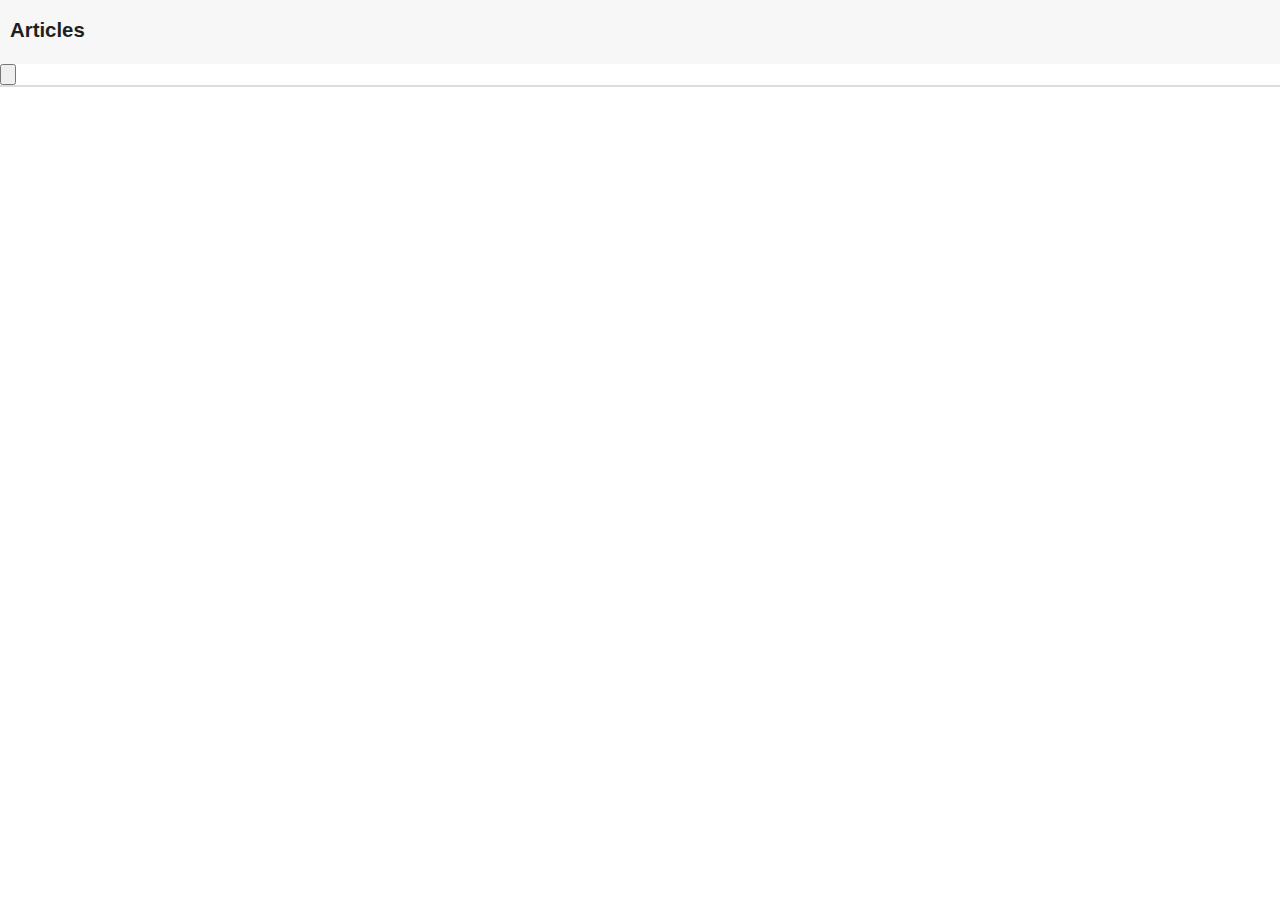
<file: index.html>
<!DOCTYPE html>
<html ng-app="joomlaapp">
<head lang="en">
    <meta charset="utf-8" />
    <meta name="format-detection" content="telephone=no" />
    <meta name="msapplication-tap-highlight" content="no" />
    <!-- WARNING: for iOS 7, remove the width=device-width and height=device-height attributes. See https://issues.apache.org/jira/browse/CB-4323 -->
    <!--<meta name="viewport" content="user-scalable=no, initial-scale=1, maximum-scale=1, minimum-scale=1, width=device-width, height=device-height, target-densitydpi=device-dpi" />-->
    <meta name="apple-mobile-web-app-capable" content="yes">
    <meta name="mobile-web-app-capable" content="yes">
    <meta name="viewport" content="height=device-height, width=device-width" />

    <link rel="shortcut icon" href="img/favicon.ico">

    <link rel="stylesheet" type="text/css" href="lib/onsenui/build/css/onsen-css-components.css">
    <link rel="stylesheet" type="text/css" href="lib/onsenui/build/css/onsenui.css">
    <link rel="stylesheet" type="text/css" href="css/css.css" />

    <script src="lib/onsenui/build/js/angular/angular.min.js"></script>
    <script src="lib/onsenui/build/js/angular/angular-animate.js"></script>
    <script src="lib/onsenui/build/js/angular/angular-touch.js"></script>
    <script src="lib/angular-sanitize/angular-sanitize.min.js"></script>
    <script src="lib/onsenui/build/js/onsenui.min.js"></script>
    <script src="lib/jquery/dist/jquery.min.js"></script>


    <script src="js/variables.js"></script>
    <script src="js/app.js"></script>
    <script src="js/controllers.js"></script>
    <script src="js/services.js"></script>
    <script src="js/directives.js"></script>

    <title>Joomlaapp</title>
</head>

<body ng-controller="AppCtrl">
<ons-page>

<ons-navigator var="navigation">
    <ons-sliding-menu
            menu-page="template_view/MenuTemplate.html" main-page="template_view/_viewArticles.html" side="left"
            type="reveal" max-slide-distance="80%" swipable="true" var="menu">
    </ons-sliding-menu>
</ons-navigator>

</ons-page>
</body>
</html>
</file>
<file: lib/onsenui/build/css/onsen-css-components.css>
html {
  height: 100%;
  width: 100%;
}
body {
  position: absolute;
  top: 0;
  right: 0;
  left: 0;
  bottom: 0;
  padding: 0;
  margin: 0;
  -webkit-text-size-adjust: 100%;
}
*:not(input):not(textarea):not(select) {
  -webkit-user-select: none;
  -moz-user-select: none;
  -ms-user-select: none;
  user-select: none;
}
* {
  -webkit-tap-highlight-color: rgba(0,0,0,0);
}
input:active,
input:focus,
textarea:active,
textarea:focus,
select:active,
select:focus {
  outline: none;
}
h1 {
  font-size: 36px;
}
h2 {
  font-size: 30px;
}
h3 {
  font-size: 24px;
}
h4,
h5,
h6 {
  font-size: 18px;
}
.page {
  font-family: 'Helvetica Neue', Helvetica, Arial, 'Lucida Grande', sans-serif;
  -webkit-font-smoothing: antialiased;
  -moz-osx-font-smoothing: grayscale;
  font-weight: 400;
  font-size: 17px;
  background-color: #fff;
  position: absolute;
  top: 0px;
  left: 0px;
  right: 0px;
  bottom: 0px;
  overflow: visible;
  font-size: 17px;
  color: #1f1f21;
}
.page::-webkit-scrollbar {
  display: none;
}
.page__content {
  background-color: #fff;
  position: absolute;
  top: 0px;
  left: 0px;
  right: 0px;
  bottom: 0px;
  -webkit-box-sizing: border-box;
  -moz-box-sizing: border-box;
  box-sizing: border-box;
  margin-top: -1px;
}
.content-padded {
  padding: 8px;
}
/* topdoc
  name: Switch
  class: switch
  modifiers:
    :focus: Focus state
    :disabled: Disabled state
  markup:
    <label class="switch">
      <input type="checkbox" class="switch__input">
      <div class="switch__toggle"></div>
    </label>
    <label class="switch">
      <input type="checkbox" class="switch__input" checked>
      <div class="switch__toggle"></div>
    </label>
    <label class="switch">
      <input type="checkbox" class="switch__input" disabled>
      <div class="switch__toggle"></div>
    </label>
*/
.switch {
  position: relative;
  display: inline-block;
  vertical-align: top;
  -webkit-box-sizing: border-box;
  -moz-box-sizing: border-box;
  box-sizing: border-box;
  -webkit-background-clip: padding-box;
  background-clip: padding-box;
  position: relative;
  overflow: hidden;
  font-size: 17px;
  padding: 0 20px;
  border: none;
  overflow: visible;
  width: 51px;
  height: 32px;
  z-index: 0;
  text-align: left;
}
.switch__input {
  position: absolute;
  overflow: hidden;
  right: 0px;
  top: 0px;
  left: 0px;
  bottom: 0px;
  padding: 0;
  border: 0;
  opacity: 0.001;
  z-index: 1;
  vertical-align: top;
  outline: none;
  width: 100%;
  height: 100%;
  margin: 0;
  -webkit-appearance: none;
  appearance: none;
  width: 51px;
  height: 44px;
  margin-top: -6px;
  top: 0px;
  left: 0px;
  -webkit-transition: all 0.2s linear;
  -moz-transition: all 0.2s linear;
  -o-transition: all 0.2s linear;
  transition: all 0.2s linear;
}
.switch__toggle {
  background-color: #ddd;
  position: absolute;
  top: 0px;
  left: 0px;
  right: 0px;
  bottom: 0px;
  -webkit-border-radius: 30px;
  border-radius: 30px;
  -webkit-transition-property: all;
  -moz-transition-property: all;
  -o-transition-property: all;
  transition-property: all;
  -webkit-transition-duration: 0.35s;
  -moz-transition-duration: 0.35s;
  -o-transition-duration: 0.35s;
  transition-duration: 0.35s;
  -webkit-transition-timing-function: ease-out;
  -moz-transition-timing-function: ease-out;
  -o-transition-timing-function: ease-out;
  transition-timing-function: ease-out;
}
.switch__toggle:before {
  -webkit-box-sizing: border-box;
  -moz-box-sizing: border-box;
  box-sizing: border-box;
  -webkit-background-clip: padding-box;
  background-clip: padding-box;
  position: absolute;
  content: '';
  -webkit-border-radius: 28px;
  border-radius: 28px;
  height: 28px;
  width: 28px;
  background-color: #fff;
  left: 2px;
  top: 2px;
  -webkit-transition-property: all;
  -moz-transition-property: all;
  -o-transition-property: all;
  transition-property: all;
  -webkit-transition-duration: 0.35s;
  -moz-transition-duration: 0.35s;
  -o-transition-duration: 0.35s;
  transition-duration: 0.35s;
  -webkit-transition-timing-function: cubic-bezier(0.5, 1.6, 0.5, 1);
  -moz-transition-timing-function: cubic-bezier(0.5, 1.6, 0.5, 1);
  -o-transition-timing-function: cubic-bezier(0.5, 1.6, 0.5, 1);
  transition-timing-function: cubic-bezier(0.5, 1.6, 0.5, 1);
}
.switch__input:checked + .switch__toggle {
  background-color: #4cd964;
}
.switch__input:checked + .switch__toggle:before {
  -webkit-transform: translateX(18px);
  -moz-transform: translateX(18px);
  -ms-transform: translateX(18px);
  -o-transform: translateX(18px);
  transform: translateX(18px);
}
.switch__input:not(:checked) + .switch__toggle:before {
  -webkit-transform: translateX(0px);
  -moz-transform: translateX(0px);
  -ms-transform: translateX(0px);
  -o-transform: translateX(0px);
  transform: translateX(0px);
}
.switch__input:disabled + .switch__toggle {
  opacity: 0.3;
  cursor: default;
  pointer-events: none;
}
/* topdoc
  name: Range
  class: range
  modifiers:
    :active: Active state
    :disabled: Disabled state
    :focus: Focused
  markup:
    <input type="range" class="range">
    <input type="range" class="range" disabled>
  showcase:
    <div class="navigation-bar">
        <div class="navigation-bar__item center full">
            <h1 class="navigation-bar__title">Range</h1>
        </div>
    </div>

    <div style="padding:8px">
      <input type="range" class="range" style="width:100%" value="0">
    </div>

    <div style="padding:8px">
      <input type="range" class="range" style="width:100%" value="30">
    </div>

    <div style="padding:8px">
      <input type="range" class="range" style="width:100%" value="60">
    </div>

    <div style="padding:8px">
      <input type="range" class="range" style="width:100%" value="90">
    </div>
*/
.range {
  padding: 0;
  margin: 0;
  font: inherit;
  color: inherit;
  background: transparent;
  border: none;
  line-height: normal;
  -webkit-box-sizing: border-box;
  -moz-box-sizing: border-box;
  box-sizing: border-box;
  -webkit-background-clip: padding-box;
  background-clip: padding-box;
  vertical-align: top;
  outline: none;
  line-height: 1;
  -webkit-appearance: none;
  -webkit-border-radius: 4px;
  border-radius: 4px;
  border: none;
  height: 2px;
  -webkit-border-radius: 0;
  border-radius: 0;
  -webkit-border-radius: 3px;
  border-radius: 3px;
  background-image: -webkit-gradient(linear, left top, left bottom, from(#ccc), to(#ccc));
  background-image: -webkit-linear-gradient(#ccc, #ccc);
  background-image: -moz-linear-gradient(#ccc, #ccc);
  background-image: -o-linear-gradient(#ccc, #ccc);
  background-image: linear-gradient(#ccc, #ccc);
  background-position: left center;
  -webkit-background-size: 100% 2px;
  background-size: 100% 2px;
  background-repeat: no-repeat;
  overflow: hidden;
  height: 31px;
}
.range::-moz-range-track {
  position: relative;
  border: none;
  background-color: #ccc;
  height: 2px;
  border-radius: 30px;
  box-shadow: none;
  top: 0;
  margin: 0;
  padding: 0;
}
.range::-webkit-slider-thumb {
  cursor: pointer;
  -webkit-appearance: none;
  position: relative;
  height: 29px;
  width: 29px;
  background-color: #fff;
  border: 1px solid #ddd;
  -webkit-border-radius: 30px;
  border-radius: 30px;
  -webkit-box-shadow: none;
  box-shadow: none;
  top: 0;
  margin: 0;
  padding: 0;
}
.range::-moz-range-thumb {
  cursor: pointer;
  position: relative;
  height: 29px;
  width: 29px;
  background-color: #fff;
  border: 1px solid #ddd;
  border-radius: 30px;
  box-shadow: none;
  margin: 0;
  padding: 0;
}
.range::-webkit-slider-thumb:before {
  position: absolute;
  top: 13px;
  right: 0px;
  left: -1024px;
  width: 1024px;
  height: 2px;
  background-color: #1284ff;
  content: '';
  margin: 0;
  padding: 0;
}
.range:disabled {
  opacity: 0.3;
  cursor: default;
  pointer-events: none;
}
/* topdoc
  name: Navigation Bar
  class: navigation-bar
  markup:
    <div class="navigation-bar">
      <div class="navigation-bar__center">Navigation Bar</div>
    </div>
*/
.navigation-bar {
  font-family: 'Helvetica Neue', Helvetica, Arial, 'Lucida Grande', sans-serif;
  -webkit-font-smoothing: antialiased;
  -moz-osx-font-smoothing: grayscale;
  font-weight: 400;
  font-size: 17px;
  -webkit-box-sizing: border-box;
  -moz-box-sizing: border-box;
  box-sizing: border-box;
  -webkit-background-clip: padding-box;
  background-clip: padding-box;
  white-space: nowrap;
  overflow: hidden;
  word-spacing: 0;
  padding: 0;
  margin: 0;
  font: inherit;
  color: inherit;
  background: transparent;
  border: none;
  line-height: normal;
  cursor: default;
  -webkit-user-select: none;
  -moz-user-select: none;
  -ms-user-select: none;
  user-select: none;
  z-index: 2;
  display: block;
  height: 44px;
  padding-left: 0;
  padding-right: 0;
  background: #f8f8f8;
  color: #1f1f21;
  -webkit-box-shadow: none;
  box-shadow: none;
  border-bottom: 1px solid #ddd;
  font-weight: 400;
  width: 100%;
  white-space: nowrap;
  overflow: visible;
}
@media (-webkit-min-device-pixel-ratio: 2), (min-resolution: 192dpi) {
  .navigation-bar {
    border-bottom: none;
    -webkit-background-size: 100% 1px;
    background-size: 100% 1px;
    background-repeat: no-repeat;
    background-position: bottom;
    background-image: -webkit-linear-gradient(90deg, #ddd, #ddd 50%, transparent 50%);
    background-image: -moz-linear-gradient(90deg, #ddd, #ddd 50%, transparent 50%);
    background-image: -o-linear-gradient(90deg, #ddd, #ddd 50%, transparent 50%);
    background-image: linear-gradient(0deg, #ddd, #ddd 50%, transparent 50%);
  }
}
.navigation-bar__line-height {
  line-height: 44px;
  padding-bottom: 0;
  padding-top: 0;
}
.navigation-bar__bg {
  background: #f8f8f8;
}
.navigation-bar__item,
.navigation-bar__left,
.navigation-bar__right,
.navigation-bar__center {
  -webkit-box-sizing: border-box;
  -moz-box-sizing: border-box;
  box-sizing: border-box;
  -webkit-background-clip: padding-box;
  background-clip: padding-box;
  padding: 0;
  margin: 0;
  font: inherit;
  color: inherit;
  background: transparent;
  border: none;
  line-height: normal;
  height: 44px;
  vertical-align: top;
  overflow: visible;
  display: block;
  vertical-align: middle;
  float: left;
}
.navigation-bar__left {
  max-width: 50%;
  width: 27%;
  text-align: left;
}
.navigation-bar__right {
  max-width: 50%;
  width: 27%;
  text-align: right;
}
.navigation-bar__center {
  width: 46%;
  text-align: center;
  line-height: 44px;
  font-size: 17px;
  font-weight: 500;
}
.navigation-bar__title {
  line-height: 44px;
  font-size: 17px;
  font-weight: 500;
  color: #1f1f21;
  margin: 0;
  padding: 0;
  overflow: visible;
}
.navigation-bar__center:first-child:last-child {
  width: 100%;
}
/* topdoc
  name: Navigation Bar Item
  use: Toolbar Button, Navigation Bar
  markup:
    <div class="navigation-bar">
      <div class="navigation-bar__left">
        <span class="toolbar-button--quiet navigation-bar__line-height">
          <i class="ion-navicon" style="font-size:32px; vertical-align:-6px;"></i>
        </span>
      </div>

      <div class="navigation-bar__center">
        Navigation Bar
      </div>

      <div class="navigation-bar__right">
        <span class="toolbar-button--quiet navigation-bar__line-height">Label</span>
      </div>
    </div>
*/
/* topdoc
  name: Navigation Bar with Outline Button
  use: Toolbar Button, Navigation Bar
  markup:
    <div class="navigation-bar">
      <div class="navigation-bar__left">
        <span class="toolbar-button--outline navigation-bar__line-height">
          <i class="ion-navicon" style="font-size:32px; vertical-align:-6px;"></i>
        </span>
      </div>

      <div class="navigation-bar__center">
        Title
      </div>

      <div class="navigation-bar__right">
        <span class="toolbar-button--outline navigation-bar__line-height">Button</span>
      </div>
    </div>
*/
/* topdoc
  name: Transparent Navigation Bar
  class: navigation-bar--transparent
  use: Toolbar Button, Navigation Bar
  markup:
    <div class="navigation-bar navigation-bar--transparent">
      <div class="navigation-bar__left">
        <span class="toolbar-button--quiet navigation-bar__line-height">
          <i class="ion-navicon" style="font-size:32px; vertical-align:-6px;"></i>
        </span>
      </div>
      <div class="navigation-bar__center">
        Navigation Bar
      </div>
      <div class="navigation-bar__right">
        <span class="toolbar-button--quiet navigation-bar__line-height">Label</span>
      </div>
    </div>
*/
.navigation-bar--transparent {
  background-color: transparent;
  background-image: none;
  border: none;
}
/* topdoc
  name: Bottom Bar
  class: bottom-bar
  use: Navigation Bar
  markup:
    <div class="bottom-bar">
      <div class="bottom-bar__line-height" style="text-align:center">Bottom Toolbar</div>
    </div>
*/
.bottom-bar {
  font-family: 'Helvetica Neue', Helvetica, Arial, 'Lucida Grande', sans-serif;
  -webkit-font-smoothing: antialiased;
  -moz-osx-font-smoothing: grayscale;
  font-weight: 400;
  font-size: 17px;
  -webkit-box-sizing: border-box;
  -moz-box-sizing: border-box;
  box-sizing: border-box;
  -webkit-background-clip: padding-box;
  background-clip: padding-box;
  white-space: nowrap;
  overflow: hidden;
  word-spacing: 0;
  padding: 0;
  margin: 0;
  font: inherit;
  color: inherit;
  background: transparent;
  border: none;
  line-height: normal;
  cursor: default;
  -webkit-user-select: none;
  -moz-user-select: none;
  -ms-user-select: none;
  user-select: none;
  z-index: 2;
  display: block;
  height: 44px;
  padding-left: 0;
  padding-right: 0;
  background: #f8f8f8;
  color: #1f1f21;
  -webkit-box-shadow: none;
  box-shadow: none;
  font-weight: 400;
  border-bottom: none;
  border-top: 1px solid #ddd;
  position: absolute;
  bottom: 0px;
  right: 0px;
  left: 0px;
}
@media (-webkit-min-device-pixel-ratio: 2), (min-resolution: 192dpi) {
  .bottom-bar {
    border-top: none;
    -webkit-background-size: 100% 1px;
    background-size: 100% 1px;
    background-repeat: no-repeat;
    background-position: top;
    background-image: -webkit-linear-gradient(270deg, #ddd, #ddd 50%, transparent 50%);
    background-image: -moz-linear-gradient(270deg, #ddd, #ddd 50%, transparent 50%);
    background-image: -o-linear-gradient(270deg, #ddd, #ddd 50%, transparent 50%);
    background-image: linear-gradient(180deg, #ddd, #ddd 50%, transparent 50%);
  }
}
.bottom-bar__line-height {
  line-height: 44px;
  padding-bottom: 0;
  padding-top: 0;
}
.bottom-bar--transparent {
  background-color: transparent;
  background-image: none;
  border: none;
}
/* topdoc
  name: Navigation Bar with Segment
  class: navigation-bar
  hint: .navigation-bar .button-bar
  use: Segment, Navigation Bar
  markup:
    <div class="navigation-bar">
      <div class="navigation-bar__center">
        <div class="button-bar" style="width:200px;margin:7px 50px;">
          <div class="button-bar__item">
            <input type="radio" name="navi-segment-a" checked>
            <div class="button-bar__button">One</div>
          </div>

          <div class="button-bar__item">
            <input type="radio" name="navi-segment-a">
            <div class="button-bar__button">Two</div>
          </div>
        </div>
      </div>
    </div>
*/
/* topdoc
  name: Button
  class: button
  modifiers:
    :active: Active state
    :disabled: Disabled state
    :focus: Focused
  markup:
    <button class="button">Button</button>
    <button class="button" disabled>Button</button>
*/
.button {
  position: relative;
  display: inline-block;
  vertical-align: top;
  -webkit-box-sizing: border-box;
  -moz-box-sizing: border-box;
  box-sizing: border-box;
  -webkit-background-clip: padding-box;
  background-clip: padding-box;
  padding: 0;
  margin: 0;
  font: inherit;
  color: inherit;
  background: transparent;
  border: none;
  line-height: normal;
  font-family: 'Helvetica Neue', Helvetica, Arial, 'Lucida Grande', sans-serif;
  -webkit-font-smoothing: antialiased;
  -moz-osx-font-smoothing: grayscale;
  font-weight: 400;
  font-size: 17px;
  cursor: default;
  -webkit-user-select: none;
  -moz-user-select: none;
  -ms-user-select: none;
  user-select: none;
  text-overflow: ellipsis;
  white-space: nowrap;
  overflow: hidden;
  height: auto;
  text-decoration: none;
  padding: 4px 10px;
  font-size: 17px;
  line-height: 32px;
  letter-spacing: 0;
  color: #fff;
  text-shadow: 0 1px none;
  vertical-align: middle;
  background-color: #1284ff;
  -webkit-box-shadow: none;
  box-shadow: none;
  border: 0px solid currentColor;
  -webkit-border-radius: 3px;
  border-radius: 3px;
  -webkit-transition: none;
  -moz-transition: none;
  -o-transition: none;
  transition: none;
}
.button:hover {
  -webkit-transition: none;
  -moz-transition: none;
  -o-transition: none;
  transition: none;
}
.button:active {
  background-color: #1284ff;
  -webkit-box-shadow: none;
  box-shadow: none;
  color: #fff;
  -webkit-transition: none;
  -moz-transition: none;
  -o-transition: none;
  transition: none;
  opacity: 0.2;
}
.button:focus {
  -webkit-box-shadow: none;
  box-shadow: none;
  outline: 0;
}
.button:disabled,
.button[disabled] {
  opacity: 0.3;
  cursor: default;
  pointer-events: none;
}
/* topdoc
  name: Outline Button
  class: button--outline
  use: Button
  markup:
    <button class="button button--outline">Button</button>
    <button class="button button--outline" disabled>Button</button>
*/
.button--outline {
  background-color: transparent;
  border: 1px solid #1284ff;
  color: #1284ff;
}
.button--outline:active {
  background-color: rgba(18,132,255,0.2);
  border: 1px solid #1284ff;
  color: #1284ff;
  opacity: 1;
}
.button--outline:hover {
  border: 1px solid #1284ff;
  -webkit-transition: 0;
  -moz-transition: 0;
  -o-transition: 0;
  transition: 0;
}
/* topdoc
  name: Light Button
  class: button--light
  use: Button
  markup:
    <button class="button button--light">Button</button>
    <button class="button button--light" disabled>Button</button>
*/
.button--light {
  background-color: transparent;
  color: rgba(0,0,0,0.4);
  border: 1px solid rgba(0,0,0,0.2);
}
.button--light:active {
  background-color: rgba(0,0,0,0.05);
  color: rgba(0,0,0,0.4);
  border: 1px solid rgba(0,0,0,0.2);
  opacity: 1;
}
/* topdoc
  name: Quiet Button
  class: button--quiet
  markup:
    <button class="button--quiet">Button</button>
    <button class="button--quiet" disabled>Button</button>
*/
.button--quiet {
  position: relative;
  display: inline-block;
  vertical-align: top;
  -webkit-box-sizing: border-box;
  -moz-box-sizing: border-box;
  box-sizing: border-box;
  -webkit-background-clip: padding-box;
  background-clip: padding-box;
  padding: 0;
  margin: 0;
  font: inherit;
  color: inherit;
  background: transparent;
  border: none;
  line-height: normal;
  font-family: 'Helvetica Neue', Helvetica, Arial, 'Lucida Grande', sans-serif;
  -webkit-font-smoothing: antialiased;
  -moz-osx-font-smoothing: grayscale;
  font-weight: 400;
  font-size: 17px;
  cursor: default;
  -webkit-user-select: none;
  -moz-user-select: none;
  -ms-user-select: none;
  user-select: none;
  text-overflow: ellipsis;
  white-space: nowrap;
  overflow: hidden;
  height: auto;
  text-decoration: none;
  padding: 4px 10px;
  font-size: 17px;
  line-height: 32px;
  letter-spacing: 0;
  color: #fff;
  text-shadow: 0 1px none;
  vertical-align: middle;
  background-color: #1284ff;
  -webkit-box-shadow: none;
  box-shadow: none;
  border: 0px solid currentColor;
  -webkit-border-radius: 3px;
  border-radius: 3px;
  -webkit-transition: none;
  -moz-transition: none;
  -o-transition: none;
  transition: none;
  background: transparent;
  border: 1px solid transparent;
  -webkit-box-shadow: none;
  box-shadow: none;
  background: transparent;
  color: #1284ff;
  border: none;
}
.button--quiet:disabled,
.button--quiet[disabled] {
  opacity: 0.3;
  cursor: default;
  pointer-events: none;
  border: none;
}
.button--quiet:hover {
  -webkit-transition: none;
  -moz-transition: none;
  -o-transition: none;
  transition: none;
}
.button--quiet:focus {
  -webkit-box-shadow: none;
  box-shadow: none;
  outline: 0;
}
.button--quiet:active {
  text-shadow: 0 1px none;
  background-color: transparent;
  border: none;
  -webkit-box-shadow: none;
  box-shadow: none;
  -webkit-transition: none;
  -moz-transition: none;
  -o-transition: none;
  transition: none;
  opacity: 0.2;
  color: #1284ff;
}
/* topdoc
  name: Call To Action Button
  class: button--cta
  markup:
    <button class="button--cta">Button</button>
    <button class="button--cta" disabled>Button</button>
*/
.button--cta {
  position: relative;
  display: inline-block;
  vertical-align: top;
  -webkit-box-sizing: border-box;
  -moz-box-sizing: border-box;
  box-sizing: border-box;
  -webkit-background-clip: padding-box;
  background-clip: padding-box;
  padding: 0;
  margin: 0;
  font: inherit;
  color: inherit;
  background: transparent;
  border: none;
  line-height: normal;
  font-family: 'Helvetica Neue', Helvetica, Arial, 'Lucida Grande', sans-serif;
  -webkit-font-smoothing: antialiased;
  -moz-osx-font-smoothing: grayscale;
  font-weight: 400;
  font-size: 17px;
  cursor: default;
  -webkit-user-select: none;
  -moz-user-select: none;
  -ms-user-select: none;
  user-select: none;
  text-overflow: ellipsis;
  white-space: nowrap;
  overflow: hidden;
  height: auto;
  text-decoration: none;
  padding: 4px 10px;
  font-size: 17px;
  line-height: 32px;
  letter-spacing: 0;
  color: #fff;
  text-shadow: 0 1px none;
  vertical-align: middle;
  background-color: #1284ff;
  -webkit-box-shadow: none;
  box-shadow: none;
  border: 0px solid currentColor;
  -webkit-border-radius: 3px;
  border-radius: 3px;
  -webkit-transition: none;
  -moz-transition: none;
  -o-transition: none;
  transition: none;
  border: none;
  background-color: #4cda64;
  -webkit-box-shadow: none;
  box-shadow: none;
  color: #fff;
  text-shadow: none;
}
.button--cta:hover {
  -webkit-transition: none;
  -moz-transition: none;
  -o-transition: none;
  transition: none;
}
.button--cta:focus {
  -webkit-box-shadow: none;
  box-shadow: none;
  outline: 0;
}
.button--cta:active {
  color: #fff;
  background-color: #4cda64;
  -webkit-box-shadow: none;
  box-shadow: none;
  -webkit-transition: none;
  -moz-transition: none;
  -o-transition: none;
  transition: none;
  opacity: 0.2;
}
.button--cta:disabled,
.button--cta[disabled] {
  opacity: 0.3;
  cursor: default;
  pointer-events: none;
}
/* topdoc
  name: Large Button
  class: button--large
  use: Button
  markup:
    <button class="button button--large">Button</button>
*/
.button--large {
  font-size: 17px;
  font-weight: 500;
  line-height: 36px;
  padding: 4px 12px;
  display: block;
  width: 100%;
  text-align: center;
}
.button--large:active {
  background-color: #1284ff;
  -webkit-box-shadow: none;
  box-shadow: none;
  color: #fff;
  -webkit-transition: none;
  -moz-transition: none;
  -o-transition: none;
  transition: none;
  opacity: 0.2;
  -webkit-transition: none;
  -moz-transition: none;
  -o-transition: none;
  transition: none;
}
.button--large:disabled,
.button--large[disabled] {
  opacity: 0.3;
  cursor: default;
  pointer-events: none;
}
.button--large:hover {
  -webkit-transition: none;
  -moz-transition: none;
  -o-transition: none;
  transition: none;
}
.button--large:focus {
  -webkit-box-shadow: none;
  box-shadow: none;
  outline: 0;
}
/* topdoc
  name: Large Quiet Button
  class: button--large--quiet
  markup:
    <button class="button--large--quiet">Button</button>
*/
.button--large--quiet {
  position: relative;
  display: inline-block;
  vertical-align: top;
  -webkit-box-sizing: border-box;
  -moz-box-sizing: border-box;
  box-sizing: border-box;
  -webkit-background-clip: padding-box;
  background-clip: padding-box;
  padding: 0;
  margin: 0;
  font: inherit;
  color: inherit;
  background: transparent;
  border: none;
  line-height: normal;
  font-family: 'Helvetica Neue', Helvetica, Arial, 'Lucida Grande', sans-serif;
  -webkit-font-smoothing: antialiased;
  -moz-osx-font-smoothing: grayscale;
  font-weight: 400;
  font-size: 17px;
  cursor: default;
  -webkit-user-select: none;
  -moz-user-select: none;
  -ms-user-select: none;
  user-select: none;
  text-overflow: ellipsis;
  white-space: nowrap;
  overflow: hidden;
  height: auto;
  text-decoration: none;
  padding: 4px 10px;
  font-size: 17px;
  line-height: 32px;
  letter-spacing: 0;
  color: #fff;
  text-shadow: 0 1px none;
  vertical-align: middle;
  background-color: #1284ff;
  -webkit-box-shadow: none;
  box-shadow: none;
  border: 0px solid currentColor;
  -webkit-border-radius: 3px;
  border-radius: 3px;
  -webkit-transition: none;
  -moz-transition: none;
  -o-transition: none;
  transition: none;
  font-size: 17px;
  font-weight: 500;
  line-height: 36px;
  padding: 4px 12px;
  display: block;
  width: 100%;
  background: transparent;
  border: 1px solid transparent;
  -webkit-box-shadow: none;
  box-shadow: none;
  color: #1284ff;
  text-align: center;
}
.button--large--quiet:active {
  -webkit-transition: none;
  -moz-transition: none;
  -o-transition: none;
  transition: none;
  opacity: 0.2;
  color: #1284ff;
  background: transparent;
  border: 1px solid transparent;
  -webkit-box-shadow: none;
  box-shadow: none;
}
.button--large--quiet:disabled,
.button--large--quiet[disabled] {
  opacity: 0.3;
  cursor: default;
  pointer-events: none;
}
.button--large--quiet:hover {
  -webkit-transition: none;
  -moz-transition: none;
  -o-transition: none;
  transition: none;
}
.button--large--quiet:focus {
  outline: 0;
}
/* topdoc
  name: Large Call To Action Button
  class: button--large--cta
  markup:
    <button class="button--large--cta" >Button</button>
*/
.button--large--cta {
  position: relative;
  display: inline-block;
  vertical-align: top;
  -webkit-box-sizing: border-box;
  -moz-box-sizing: border-box;
  box-sizing: border-box;
  -webkit-background-clip: padding-box;
  background-clip: padding-box;
  padding: 0;
  margin: 0;
  font: inherit;
  color: inherit;
  background: transparent;
  border: none;
  line-height: normal;
  font-family: 'Helvetica Neue', Helvetica, Arial, 'Lucida Grande', sans-serif;
  -webkit-font-smoothing: antialiased;
  -moz-osx-font-smoothing: grayscale;
  font-weight: 400;
  font-size: 17px;
  cursor: default;
  -webkit-user-select: none;
  -moz-user-select: none;
  -ms-user-select: none;
  user-select: none;
  text-overflow: ellipsis;
  white-space: nowrap;
  overflow: hidden;
  height: auto;
  text-decoration: none;
  padding: 4px 10px;
  font-size: 17px;
  line-height: 32px;
  letter-spacing: 0;
  color: #fff;
  text-shadow: 0 1px none;
  vertical-align: middle;
  background-color: #1284ff;
  -webkit-box-shadow: none;
  box-shadow: none;
  border: 0px solid currentColor;
  -webkit-border-radius: 3px;
  border-radius: 3px;
  -webkit-transition: none;
  -moz-transition: none;
  -o-transition: none;
  transition: none;
  border: none;
  background-color: #4cda64;
  -webkit-box-shadow: none;
  box-shadow: none;
  color: #fff;
  text-shadow: none;
  font-size: 17px;
  font-weight: 500;
  line-height: 36px;
  padding: 4px 12px;
  width: 100%;
  text-align: center;
  display: block;
}
.button--large--cta:hover {
  -webkit-transition: none;
  -moz-transition: none;
  -o-transition: none;
  transition: none;
}
.button--large--cta:focus {
  -webkit-box-shadow: none;
  box-shadow: none;
  outline: 0;
}
.button--large--cta:active {
  color: #fff;
  background-color: #4cda64;
  -webkit-box-shadow: none;
  box-shadow: none;
  -webkit-transition: none;
  -moz-transition: none;
  -o-transition: none;
  transition: none;
  opacity: 0.2;
}
.button--large--cta:disabled,
.button--large--cta[disabled] {
  opacity: 0.3;
  cursor: default;
  pointer-events: none;
}
/* topdoc
  name: Button Bar
  class: button-bar
  modifiers:
    :disabled: Disabled state
  markup:
    <div class="button-bar" style="width:280px;margin:0 auto;">
      <div class="button-bar__item">
        <button class="button-bar__button">One</button>
      </div>
      <div class="button-bar__item">
        <button class="button-bar__button">Two</button>
      </div>
      <div class="button-bar__item">
        <button class="button-bar__button">Three</button>
      </div>
    </div>
*/
.button-bar {
  font-family: 'Helvetica Neue', Helvetica, Arial, 'Lucida Grande', sans-serif;
  -webkit-font-smoothing: antialiased;
  -moz-osx-font-smoothing: grayscale;
  font-weight: 400;
  font-size: 17px;
  display: table;
  table-layout: fixed;
  white-space: nowrap;
  margin: 0;
  padding: 0;
  position: relative;
  margin: 0;
  border: none;
}
.button-bar__item {
  font-family: 'Helvetica Neue', Helvetica, Arial, 'Lucida Grande', sans-serif;
  -webkit-font-smoothing: antialiased;
  -moz-osx-font-smoothing: grayscale;
  font-weight: 400;
  font-size: 17px;
  display: table-cell;
  width: auto;
  -webkit-border-radius: 0;
  border-radius: 0;
  position: relative;
  position: relative;
  overflow: hidden;
  padding: 0;
  position: relative;
  overflow: hidden;
}
.button-bar__item > input {
  position: absolute;
  overflow: hidden;
  right: 0px;
  top: 0px;
  left: 0px;
  bottom: 0px;
  padding: 0;
  border: 0;
  opacity: 0.001;
  z-index: 1;
  vertical-align: top;
  outline: none;
  width: 100%;
  height: 100%;
  margin: 0;
  -webkit-appearance: none;
  appearance: none;
}
.button-bar__item:first-child > .button-bar__button {
  border-left: 1px solid #1284ff;
  border-right: 1px solid #1284ff;
  -webkit-border-top-left-radius: 4px;
  border-top-left-radius: 4px;
  -webkit-border-bottom-left-radius: 4px;
  border-bottom-left-radius: 4px;
}
.button-bar__item:last-child > .button-bar__button {
  border-right: 1px solid #1284ff;
  -webkit-border-top-right-radius: 4px;
  border-top-right-radius: 4px;
  -webkit-border-bottom-right-radius: 4px;
  border-bottom-right-radius: 4px;
}
.button-bar__button {
  font-family: 'Helvetica Neue', Helvetica, Arial, 'Lucida Grande', sans-serif;
  -webkit-font-smoothing: antialiased;
  -moz-osx-font-smoothing: grayscale;
  font-weight: 400;
  font-size: 17px;
  -webkit-border-radius: inherit;
  border-radius: inherit;
  background-color: transparent;
  color: #1284ff;
  border: 0px solid #1284ff;
  border-top: 1px solid #1284ff;
  border-bottom: 1px solid #1284ff;
  border-right: 1px solid #1284ff;
  font-weight: 400;
  padding: 0 8px;
  height: 27px;
  line-height: 27px;
  font-size: 13px;
  width: 100%;
  -webkit-transition: background-color 0.2s linear, color 0.2s linear;
  -moz-transition: background-color 0.2s linear, color 0.2s linear;
  -o-transition: background-color 0.2s linear, color 0.2s linear;
  transition: background-color 0.2s linear, color 0.2s linear;
  -webkit-box-sizing: border-box;
  -moz-box-sizing: border-box;
  box-sizing: border-box;
}
.button-bar__button:active,
:active + .button-bar__button {
  background-color: rgba(18,132,255,0.2);
  border: 0px solid #1284ff;
  border-top: 1px solid #1284ff;
  border-bottom: 1px solid #1284ff;
  border-right: 1px solid #1284ff;
  height: 27px;
  line-height: 27px;
  font-size: 13px;
  width: 100%;
  -webkit-transition: none;
  -moz-transition: none;
  -o-transition: none;
  transition: none;
}
.button-bar__item.active > .button-bar__button,
:checked + .button-bar__button {
  background-color: #1284ff;
  color: #fff;
  -webkit-transition: none;
  -moz-transition: none;
  -o-transition: none;
  transition: none;
}
.button-bar__button:disabled {
  opacity: 0.3;
  cursor: default;
  pointer-events: none;
}
.button-bar__button:hover {
  -webkit-transition: none;
  -moz-transition: none;
  -o-transition: none;
  transition: none;
}
.button-bar__button:focus {
  outline: 0;
}
/* topdoc
  name: Segment
  use: Button Bar
  modifiers:
    :disabled: Disabled state
  markup:
    <div class="button-bar" style="width:280px;margin:0 auto;">
      <div class="button-bar__item">
        <input type="radio" name="segment-a" checked>
        <button class="button-bar__button">One</button>
      </div>
      <div class="button-bar__item">
        <input type="radio" name="segment-a">
        <button class="button-bar__button">Two</button>
      </div>
      <div class="button-bar__item">
        <input type="radio" name="segment-a">
        <button class="button-bar__button">Three</button>
      </div>
    </div>
*/
/* topdoc
  name: Icon Tab Bar
  class: tab-bar
  use: Tab Bar
  modifiers:
    :disabled: Disabled state
  markup:
    <div class="tab-bar">
      <label class="tab-bar__item">
        <input type="radio" name="tab-bar-a" checked="checked">
        <button class="tab-bar__button">
          <i class="tab-bar__icon ion-stop"></i>
          <div class="tab-bar__label">One</div>
        </button>
      </label>

      <label class="tab-bar__item">
        <input type="radio" name="tab-bar-a">
        <button class="tab-bar__button">
          <i class="tab-bar__icon ion-record"></i>
          <div class="tab-bar__label">Two</div>
        </button>
      </label>

      <label class="tab-bar__item">
        <input type="radio" name="tab-bar-a">
        <button class="tab-bar__button">
          <i class="tab-bar__icon ion-star"></i>
          <div class="tab-bar__label">Three</div>
        </button>
      </label>
    </div>
*/
/* topdoc
  name: Tab Bar
  class: tab-bar
  modifiers:
    :disabled: Disabled state
  markup:
    <div class="tab-bar">
      <label class="tab-bar__item">
        <input type="radio" name="tab-bar-c" checked="checked">
        <button class="tab-bar__button">
          <div class="tab-bar__label">One</div>
        </button>
      </label>

      <label class="tab-bar__item">
        <input type="radio" name="tab-bar-c">
        <button class="tab-bar__button">
          <div class="tab-bar__label">Two</div>
        </button>
      </label>

      <label class="tab-bar__item">
        <input type="radio" name="tab-bar-c">
        <button class="tab-bar__button">
          <div class="tab-bar__label">Three</div>
        </button>
      </label>
    </div>
*/
.tab-bar {
  font-family: 'Helvetica Neue', Helvetica, Arial, 'Lucida Grande', sans-serif;
  -webkit-font-smoothing: antialiased;
  -moz-osx-font-smoothing: grayscale;
  font-weight: 400;
  font-size: 17px;
  display: table;
  table-layout: fixed;
  position: absolute;
  bottom: 0px;
  left: 0px;
  right: 0px;
  white-space: nowrap;
  margin: 0;
  padding: 0;
  height: 49px;
  background-color: #f8f8f8;
  border-top: 1px solid #ddd;
  width: 100%;
}
@media (-webkit-min-device-pixel-ratio: 2), (min-resolution: 192dpi) {
  .tab-bar {
    border-top: none;
    -webkit-background-size: 100% 1px;
    background-size: 100% 1px;
    background-repeat: no-repeat;
    background-position: top;
    background-image: -webkit-linear-gradient(270deg, #ddd, #ddd 50%, transparent 50%);
    background-image: -moz-linear-gradient(270deg, #ddd, #ddd 50%, transparent 50%);
    background-image: -o-linear-gradient(270deg, #ddd, #ddd 50%, transparent 50%);
    background-image: linear-gradient(180deg, #ddd, #ddd 50%, transparent 50%);
  }
}
.tab-bar__item {
  font-family: 'Helvetica Neue', Helvetica, Arial, 'Lucida Grande', sans-serif;
  -webkit-font-smoothing: antialiased;
  -moz-osx-font-smoothing: grayscale;
  font-weight: 400;
  font-size: 17px;
  position: relative;
  overflow: hidden;
  display: table-cell;
  width: auto;
  -webkit-border-radius: 0;
  border-radius: 0;
}
.tab-bar__item > input {
  position: absolute;
  overflow: hidden;
  right: 0px;
  top: 0px;
  left: 0px;
  bottom: 0px;
  padding: 0;
  border: 0;
  opacity: 0.001;
  z-index: 1;
  vertical-align: top;
  outline: none;
  width: 100%;
  height: 100%;
  margin: 0;
  -webkit-appearance: none;
  appearance: none;
}
.tab-bar__button {
  position: relative;
  display: inline-block;
  vertical-align: top;
  font-family: 'Helvetica Neue', Helvetica, Arial, 'Lucida Grande', sans-serif;
  -webkit-font-smoothing: antialiased;
  -moz-osx-font-smoothing: grayscale;
  font-weight: 400;
  font-size: 17px;
  -webkit-box-sizing: border-box;
  -moz-box-sizing: border-box;
  box-sizing: border-box;
  -webkit-background-clip: padding-box;
  background-clip: padding-box;
  padding: 0;
  margin: 0;
  font: inherit;
  color: inherit;
  background: transparent;
  border: none;
  line-height: normal;
  cursor: default;
  -webkit-user-select: none;
  -moz-user-select: none;
  -ms-user-select: none;
  user-select: none;
  text-overflow: ellipsis;
  white-space: nowrap;
  overflow: hidden;
  text-decoration: none;
  padding: 0;
  height: 49px;
  letter-spacing: 0;
  color: #888;
  text-shadow: 0 1px none;
  vertical-align: top;
  background-color: transparent;
  -webkit-box-shadow: none;
  box-shadow: none;
  border-top: none;
  width: 100%;
  font-weight: 400;
  line-height: 49px;
}
@media (-webkit-min-device-pixel-ratio: 2), (min-resolution: 192dpi) {
  .tab-bar__button {
    border-top: none;
  }
}
.tab-bar__icon {
  font-size: 24px;
  padding: 0;
  margin: 0;
  line-height: 32px;
  display: block;
  height: 32px;
}
.tab-bar__label {
  font-family: 'Helvetica Neue', Helvetica, Arial, 'Lucida Grande', sans-serif;
  -webkit-font-smoothing: antialiased;
  -moz-osx-font-smoothing: grayscale;
  font-weight: 400;
  font-size: 17px;
}
.tab-bar__icon + .tab-bar__label {
  font-size: 10px;
  line-height: 1;
  margin: 0;
  font-weight: 400;
}
.tab-bar__label:first-child {
  font-size: 16px;
  line-height: 49px;
  margin: 0;
  padding: 0;
}
.tab-bar__button {
  color: #888;
}
:checked + .tab-bar__button {
  color: #1284ff;
  background-color: transparent;
  -webkit-box-shadow: none;
  box-shadow: none;
  border-top: none;
}
:checked + .tab-bar__button > .tab-bar__icon {
  color: #1284ff;
}
.tab-bar__button:disabled {
  opacity: 0.3;
  cursor: default;
  pointer-events: none;
}
.tab-bar__button:focus {
  z-index: 1;
  border-top: none;
  -webkit-box-shadow: none;
  box-shadow: none;
  outline: 0;
}
.tab-bar__content {
  position: absolute;
  top: 0;
  left: 0;
  right: 0;
  bottom: 49px;
  z-index: 0;
}
/* topdoc
  name: Icon Only Tab Bar
  use: Tab Bar
  class: tab-bar
  hint: .tab-bar .fa
  modifiers:
    :disabled: Disabled state
  markup:
    <div class="tab-bar">
      <label class="tab-bar__item">
        <input type="radio" name="tab-bar-b" checked="checked">
        <button class="tab-bar__button">
          <i class="tab-bar__icon ion-stop"></i>
        </button>
      </label>

      <label class="tab-bar__item">
        <input type="radio" name="tab-bar-b">
        <button class="tab-bar__button">
          <i class="tab-bar__icon ion-record"></i>
        </button>
      </label>

      <label class="tab-bar__item">
        <input type="radio" name="tab-bar-b">
        <button class="tab-bar__button">
          <i class="tab-bar__icon ion-star"></i>
        </button>
      </label>

      <label class="tab-bar__item">
        <input type="radio" name="tab-bar-b">
        <button class="tab-bar__button">
          <i class="tab-bar__icon ion-ios7-cloud-outline"></i>
        </button>
      </label>

      <label class="tab-bar__item">
        <input type="radio" name="tab-bar-b">
        <button class="tab-bar__button">
          <i class="tab-bar__icon ion-ios7-pie"></i>
        </button>
      </label>
    </div>
*/
/* topdoc
  name: Top Tab Bar
  class: tab-bar--top
  use: Tab Bar
  markup:
    <div class="tab-bar tab-bar--top">
      <label class="tab-bar__item">
        <input type="radio" name="top-tab-bar-a" checked="checked">
        <button class="tab-bar__button">
          <i class="tab-bar__icon ion-stop"></i>
        </button>
      </label>

      <label class="tab-bar__item">
        <input type="radio" name="top-tab-bar-a">
        <button class="tab-bar__button">
          <i class="tab-bar__icon ion-record"></i>
        </button>
      </label>

      <label class="tab-bar__item">
        <input type="radio" name="top-tab-bar-a">
        <button class="tab-bar__button">
          <i class="tab-bar__icon ion-star"></i>
        </button>
      </label>
    </div>
*/
.tab-bar--top {
  position: relative;
  top: 0px;
  left: 0px;
  right: 0px;
  bottom: auto;
  border-top: none;
  border-bottom: 1px solid #ddd;
}
@media (-webkit-min-device-pixel-ratio: 2), (min-resolution: 192dpi) {
  .tab-bar--top {
    border-bottom: none;
    -webkit-background-size: 100% 1px;
    background-size: 100% 1px;
    background-repeat: no-repeat;
    background-position: bottom;
    background-image: -webkit-linear-gradient(90deg, #ddd, #ddd 50%, transparent 50%);
    background-image: -moz-linear-gradient(90deg, #ddd, #ddd 50%, transparent 50%);
    background-image: -o-linear-gradient(90deg, #ddd, #ddd 50%, transparent 50%);
    background-image: linear-gradient(0deg, #ddd, #ddd 50%, transparent 50%);
  }
}
.tab-bar--top__content {
  top: 49px;
  left: 0;
  right: 0;
  bottom: 0;
  z-index: 0;
}
/* topdoc
  name: Bordered Top Tab Bar
  class: tab-bar--top-border
  use: Top Tab Bar
  markup:
    <div class="tab-bar tab-bar--top tab-bar--top-border">
      <label class="tab-bar__item tab-bar--top-border__item">
        <input type="radio" name="top-tab-bar-b" checked="checked">
        <button class="tab-bar__button tab-bar--top-border__button">
          Home
        </button>
      </label>

      <label class="tab-bar__item tab-bar--top-border__item">
        <input type="radio" name="top-tab-bar-b">
        <button class="tab-bar__button tab-bar--top-border__button">
          Comments
        </button>
      </label>

      <label class="tab-bar__item tab-bar--top-border__item">
        <input type="radio" name="top-tab-bar-b">
        <button class="tab-bar__button tab-bar--top-border__button">
          Activity
        </button>
      </label>
    </div>
*/
.tab-bar--top-border__button {
  background-color: transparent;
  border-bottom: 4px solid transparent;
}
:checked + .tab-bar--top-border__button {
  background-color: transparent;
  border-bottom: 4px solid #1284ff;
}
/* topdoc
  name: Notification
  class: notification
  markup:
    <span class="notification">1</span>
    <span class="notification">10</span>
    <span class="notification">999</span>
*/
.notification {
  position: relative;
  display: inline-block;
  vertical-align: top;
  -webkit-box-sizing: border-box;
  -moz-box-sizing: border-box;
  box-sizing: border-box;
  -webkit-background-clip: padding-box;
  background-clip: padding-box;
  padding: 0;
  margin: 0;
  font: inherit;
  color: inherit;
  background: transparent;
  border: none;
  line-height: normal;
  font-family: 'Helvetica Neue', Helvetica, Arial, 'Lucida Grande', sans-serif;
  -webkit-font-smoothing: antialiased;
  -moz-osx-font-smoothing: grayscale;
  font-weight: 400;
  font-size: 17px;
  cursor: default;
  -webkit-user-select: none;
  -moz-user-select: none;
  -ms-user-select: none;
  user-select: none;
  text-overflow: ellipsis;
  white-space: nowrap;
  overflow: hidden;
  text-decoration: none;
  padding: 0 4px;
  width: auto;
  height: 19px;
  -webkit-border-radius: 19px;
  border-radius: 19px;
  background-color: #dc5236;
  color: #fff;
  text-align: center;
  font-size: 16px;
  min-width: 19px;
  line-height: 19px;
  font-weight: 400;
}
/* topdoc
  name: Toolbar Button
  class: toolbar-button
  modifiers:
    :active: Active state
    :disabled: Disabled state
    :focus: Focused
  markup:
    <button class="toolbar-button">
      <i class="fa fa-bell" style="font-size:17px"></i> Label
    </button>

    <button class="toolbar-button toolbar-button--outline">
      <i class="fa fa-bell" style="font-size:17px"></i> Label
    </button>
*/
.toolbar-button,
.toolbar-button--outline,
.toolbar-button--quiet {
  font-family: 'Helvetica Neue', Helvetica, Arial, 'Lucida Grande', sans-serif;
  -webkit-font-smoothing: antialiased;
  -moz-osx-font-smoothing: grayscale;
  font-weight: 400;
  font-size: 17px;
  padding: 4px 10px;
  letter-spacing: 0;
  color: #1284ff;
  text-shadow: 0 1px none;
  vertical-align: baseline;
  background-color: rgba(0,0,0,0);
  -webkit-border-radius: 2px;
  border-radius: 2px;
  border: 1px solid transparent;
  font-weight: 400;
  font-size: 17px;
  -webkit-transition: none;
  -moz-transition: none;
  -o-transition: none;
  transition: none;
  vertical-align: middle;
}
.toolbar-button:active,
.toolbar-button--outline:active,
.toolbar-button--quiet:active {
  background-color: rgba(0,0,0,0);
  -webkit-transition: none;
  -moz-transition: none;
  -o-transition: none;
  transition: none;
  opacity: 0.2;
}
.toolbar-button:disabled {
  opacity: 0.3;
  cursor: default;
  pointer-events: none;
}
.toolbar-button:focus,
.toolbar-button--outline:focus,
.toolbar-button--quiet:focus {
  outline: 0;
  -webkit-transition: none;
  -moz-transition: none;
  -o-transition: none;
  transition: none;
}
.toolbar-button:hover,
.toolbar-button--outline:hover,
.toolbar-button--quiet:hover {
  -webkit-transition: none;
  -moz-transition: none;
  -o-transition: none;
  transition: none;
}
.toolbar-button--outline {
  border: 1px solid #1284ff;
  margin: auto 8px;
  padding-left: 6px;
  padding-right: 6px;
}
/* topdoc
  name: Checkbox
  class: checkbox
  modifiers:
    :focus: Focus state
    :disabled: Disabled state
  markup:
    <label class="checkbox">
      <input type="checkbox">
      <div class="checkbox__checkmark"></div>
      OFF
    </label>

    <label class="checkbox">
      <input type="checkbox" checked="checked">
      <div class="checkbox__checkmark"></div>
      ON
    </label>

    <label class="checkbox">
      <input type="checkbox" disabled>
      <div class="checkbox__checkmark"></div>
      Disabled
    </label>
*/
.checkbox {
  position: relative;
  display: inline-block;
  vertical-align: top;
  cursor: default;
  -webkit-user-select: none;
  -moz-user-select: none;
  -ms-user-select: none;
  user-select: none;
  font-family: 'Helvetica Neue', Helvetica, Arial, 'Lucida Grande', sans-serif;
  -webkit-font-smoothing: antialiased;
  -moz-osx-font-smoothing: grayscale;
  font-weight: 400;
  font-size: 17px;
  line-height: 24px;
  margin: 10px 0;
}
.checkbox > .checkbox__checkmark {
  -webkit-box-sizing: border-box;
  -moz-box-sizing: border-box;
  box-sizing: border-box;
  -webkit-background-clip: padding-box;
  background-clip: padding-box;
  position: relative;
  display: inline-block;
  vertical-align: top;
  cursor: default;
  -webkit-user-select: none;
  -moz-user-select: none;
  -ms-user-select: none;
  user-select: none;
  font-family: 'Helvetica Neue', Helvetica, Arial, 'Lucida Grande', sans-serif;
  -webkit-font-smoothing: antialiased;
  -moz-osx-font-smoothing: grayscale;
  font-weight: 400;
  font-size: 17px;
  position: relative;
  overflow: hidden;
  height: 24px;
}
.checkbox > input[type="checkbox"] {
  position: absolute;
  overflow: hidden;
  right: 0px;
  top: 0px;
  left: 0px;
  bottom: 0px;
  padding: 0;
  border: 0;
  opacity: 0.001;
  z-index: 1;
  vertical-align: top;
  outline: none;
  width: 100%;
  height: 100%;
  margin: 0;
  -webkit-appearance: none;
  appearance: none;
  height: 0;
  width: 0;
}
.checkbox > input[type="checkbox"]:checked {
  background: #1284ff;
}
.checkbox > input[type="checkbox"]:checked + .checkbox__checkmark:before {
  background: #1284ff;
  border: 1px solid #1284ff;
}
.checkbox > input[type="checkbox"]:checked + .checkbox__checkmark:after {
  opacity: 1;
}
.checkbox > .checkbox__checkmark:before {
  content: '';
  position: absolute;
  -webkit-box-sizing: border-box;
  -moz-box-sizing: border-box;
  box-sizing: border-box;
  -webkit-background-clip: padding-box;
  background-clip: padding-box;
  width: 24px;
  height: 24px;
  background: transparent;
  border: 1px solid #1284ff;
  -webkit-border-radius: 16px;
  border-radius: 16px;
  -webkit-box-shadow: none;
  box-shadow: none;
  left: 0;
}
.checkbox > .checkbox__checkmark {
  -webkit-box-sizing: border-box;
  -moz-box-sizing: border-box;
  box-sizing: border-box;
  -webkit-background-clip: padding-box;
  background-clip: padding-box;
  position: relative;
  display: inline-block;
  vertical-align: top;
  cursor: default;
  -webkit-user-select: none;
  -moz-user-select: none;
  -ms-user-select: none;
  user-select: none;
  font-family: 'Helvetica Neue', Helvetica, Arial, 'Lucida Grande', sans-serif;
  -webkit-font-smoothing: antialiased;
  -moz-osx-font-smoothing: grayscale;
  font-weight: 400;
  font-size: 17px;
  position: relative;
  overflow: hidden;
  width: 24px;
  height: 24px;
}
.checkbox > .checkbox__checkmark:after {
  content: '';
  position: absolute;
  top: 6px;
  left: 5px;
  width: 12px;
  height: 6px;
  background: transparent;
  border: 3px solid #fff;
  border-width: 2px;
  border-top: none;
  border-right: none;
  -webkit-border-radius: 0px;
  border-radius: 0px;
  -webkit-transform: rotate(-45deg);
  -moz-transform: rotate(-45deg);
  -ms-transform: rotate(-45deg);
  -o-transform: rotate(-45deg);
  transform: rotate(-45deg);
  opacity: 0;
}
.checkbox > input[type="checkbox"]:focus + .checkbox__checkmark:before {
  -webkit-box-shadow: none;
  box-shadow: none;
}
.checkbox > input[type="checkbox"]:disabled + .checkbox__checkmark {
  opacity: 0.3;
  cursor: default;
  pointer-events: none;
}
.checkbox > input[type="checkbox"]:disabled:active + .checkbox__checkmark:before {
  background: transparent;
  -webkit-box-shadow: none;
  box-shadow: none;
}
/* topdoc
  name: No border Checkbox
  class: checkbox--noborder
  markup:
    <label class="checkbox--noborder">
      <input type="checkbox">
      <div class="checkbox__checkmark"></div>
      OFF
    </label>

    <label class="checkbox--noborder">
      <input type="checkbox" checked="checked">
      <div class="checkbox__checkmark"></div>
      ON
    </label>

    <label class="checkbox--noborder">
      <input type="checkbox" disabled checked="checked">
      <div class="checkbox__checkmark"></div>
      Disabled
    </label>
 */
.checkbox--noborder > input[type="checkbox"] {
  position: absolute;
  overflow: hidden;
  right: 0px;
  top: 0px;
  left: 0px;
  bottom: 0px;
  padding: 0;
  border: 0;
  opacity: 0.001;
  z-index: 1;
  vertical-align: top;
  outline: none;
  width: 100%;
  height: 100%;
  margin: 0;
  -webkit-appearance: none;
  appearance: none;
}
.checkbox--noborder {
  position: relative;
  display: inline-block;
  vertical-align: top;
  cursor: default;
  -webkit-user-select: none;
  -moz-user-select: none;
  -ms-user-select: none;
  user-select: none;
  font-family: 'Helvetica Neue', Helvetica, Arial, 'Lucida Grande', sans-serif;
  -webkit-font-smoothing: antialiased;
  -moz-osx-font-smoothing: grayscale;
  font-weight: 400;
  font-size: 17px;
  line-height: 24px;
  margin: 10px 0;
  position: relative;
  overflow: hidden;
}
.checkbox--noborder > .checkbox__checkmark {
  position: relative;
  display: inline-block;
  vertical-align: top;
  cursor: default;
  -webkit-user-select: none;
  -moz-user-select: none;
  -ms-user-select: none;
  user-select: none;
  -webkit-box-sizing: border-box;
  -moz-box-sizing: border-box;
  box-sizing: border-box;
  -webkit-background-clip: padding-box;
  background-clip: padding-box;
  height: 24px;
  background: transparent;
}
.checkbox--noborder > input[type="checkbox"] {
  position: absolute;
  overflow: hidden;
  right: 0px;
  top: 0px;
  left: 0px;
  bottom: 0px;
  padding: 0;
  border: 0;
  opacity: 0.001;
  z-index: 1;
  vertical-align: top;
  outline: none;
  width: 100%;
  height: 100%;
  margin: 0;
  -webkit-appearance: none;
  appearance: none;
  height: 0;
  width: 0;
}
.checkbox--noborder > input[type="checkbox"]:checked + .checkbox__checkmark:before {
  background: transparent;
  border: none;
}
.checkbox--noborder > input[type="checkbox"]:checked + .checkbox__checkmark:after {
  opacity: 1;
}
.checkbox--noborder > .checkbox__checkmark:before {
  content: '';
  position: absolute;
  width: 24px;
  height: 24px;
  background: transparent;
  border: none;
  -webkit-border-radius: 16px;
  border-radius: 16px;
  left: 0;
}
.checkbox--noborder > .checkbox__checkmark {
  position: relative;
  display: inline-block;
  vertical-align: top;
  cursor: default;
  -webkit-user-select: none;
  -moz-user-select: none;
  -ms-user-select: none;
  user-select: none;
  -webkit-box-sizing: border-box;
  -moz-box-sizing: border-box;
  box-sizing: border-box;
  -webkit-background-clip: padding-box;
  background-clip: padding-box;
  width: 24px;
  height: 24px;
  border: none;
}
.checkbox--noborder > .checkbox__checkmark:after {
  content: '';
  position: absolute;
  top: 6px;
  left: 5px;
  opacity: 0;
  width: 12px;
  height: 6px;
  background: transparent;
  border: 3px solid #1284ff;
  border-width: 2px;
  border-top: none;
  border-right: none;
  -webkit-border-radius: 0px;
  border-radius: 0px;
  -webkit-transform: rotate(-45deg);
  -moz-transform: rotate(-45deg);
  -ms-transform: rotate(-45deg);
  -o-transform: rotate(-45deg);
  transform: rotate(-45deg);
}
.checkbox--noborder > input[type="checkbox"]:focus + .checkbox__checkmark:before {
  border: none;
  -webkit-box-shadow: none;
  box-shadow: none;
}
.checkbox--noborder > input[type="checkbox"]:disabled + .checkbox__checkmark {
  opacity: 0.3;
  cursor: default;
  pointer-events: none;
}
.checkbox--noborder > input[type="checkbox"]:disabled:active + .checkbox--noborder__checkmark:before {
  background: transparent;
  -webkit-box-shadow: none;
  box-shadow: none;
  border: none;
}
/* topdoc
  name: Radio Button
  class: radio-button
  modifiers:
  markup:
    <label class="radio-button">
      <input type="radio" name="r" checked="checked">
      <div class="radio-button__checkmark"></div>
      Label
    </label>

    <label class="radio-button">
      <input type="radio" name="r">
      <div class="radio-button__checkmark"></div>
      Label
    </label>

    <label class="radio-button">
      <input type="radio" name="r">
      <div class="radio-button__checkmark"></div>
      Label
    </label>
*/
.radio-button > input[type="radio"] {
  position: absolute;
  overflow: hidden;
  right: 0px;
  top: 0px;
  left: 0px;
  bottom: 0px;
  padding: 0;
  border: 0;
  opacity: 0.001;
  z-index: 1;
  vertical-align: top;
  outline: none;
  width: 100%;
  height: 100%;
  margin: 0;
  -webkit-appearance: none;
  appearance: none;
  height: 0px;
  width: 0px;
}
.radio-button > input[type="radio"]:active,
.radio-button > input[type="radio"]:focus {
  outline: 0;
  -webkit-tap-highlight-color: rgba(0,0,0,0);
}
.radio-button > input[type="radio"]:checked + .radio-button__checkmark:after {
  opacity: 1;
}
.radio-button > input[type="radio"]:checked + .radio-button__checkmark:before {
  background: transparent;
  border: none;
}
.radio-button {
  position: relative;
  display: inline-block;
  vertical-align: top;
  cursor: default;
  -webkit-user-select: none;
  -moz-user-select: none;
  -ms-user-select: none;
  user-select: none;
  position: relative;
  overflow: hidden;
  line-height: 24px;
  text-align: left;
  margin: 10px 0;
}
.radio-button__checkmark:before {
  content: '';
  position: absolute;
  -webkit-border-radius: 100%;
  border-radius: 100%;
  -webkit-box-sizing: border-box;
  -moz-box-sizing: border-box;
  box-sizing: border-box;
  -webkit-background-clip: padding-box;
  background-clip: padding-box;
  width: 24px;
  height: 24px;
  background: transparent;
  border: none;
  -webkit-border-radius: 16px;
  border-radius: 16px;
  left: 0;
}
.radio-button__checkmark {
  -webkit-box-sizing: border-box;
  -moz-box-sizing: border-box;
  box-sizing: border-box;
  -webkit-background-clip: padding-box;
  background-clip: padding-box;
  position: relative;
  display: inline-block;
  vertical-align: top;
  cursor: default;
  -webkit-user-select: none;
  -moz-user-select: none;
  -ms-user-select: none;
  user-select: none;
  font-family: 'Helvetica Neue', Helvetica, Arial, 'Lucida Grande', sans-serif;
  -webkit-font-smoothing: antialiased;
  -moz-osx-font-smoothing: grayscale;
  font-weight: 400;
  font-size: 17px;
  position: relative;
  overflow: hidden;
  position: relative;
  width: 24px;
  height: 24px;
  background: transparent;
}
.radio-button > input[type="radio"]:checked + .radio-button__checkmark {
  background: rgba(0,0,0,0);
}
.radio-button__checkmark:after {
  content: '';
  position: absolute;
  -webkit-border-radius: 100%;
  border-radius: 100%;
  top: 50%;
  left: 50%;
  -webkit-transform: translate(-50%, -50%);
  -moz-transform: translate(-50%, -50%);
  -ms-transform: translate(-50%, -50%);
  -o-transform: translate(-50%, -50%);
  transform: translate(-50%, -50%);
  top: 6px;
  left: 5px;
  opacity: 0;
  width: 12px;
  height: 6px;
  background: transparent;
  border: 3px solid #1284ff;
  border-width: 2px;
  border-top: none;
  border-right: none;
  -webkit-border-radius: 0px;
  border-radius: 0px;
  -webkit-transform: rotate(-45deg);
  -moz-transform: rotate(-45deg);
  -ms-transform: rotate(-45deg);
  -o-transform: rotate(-45deg);
  transform: rotate(-45deg);
}
.radio-button > input[type="radio"]:disabled + .radio-button__checkmark {
  opacity: 0.3;
  cursor: default;
  pointer-events: none;
}
/* topdoc
  name: List
  class: list
  markup:
    <ul class="list">
      <li class="list__item">
        <span class="list__item__line-height">Item</span>
      </li>
      <li class="list__item">
        <span class="list__item__line-height">Item</span>
      </li>
    </ul>
*/
.list--noborder {
  border-top: none;
  border-bottom: none;
}
.list__header {
  margin: 0;
  padding: 0;
  list-style: none;
  text-align: left;
  display: block;
  -webkit-box-sizing: border-box;
  -moz-box-sizing: border-box;
  box-sizing: border-box;
  padding: 0 0 0 10px;
  font-size: 15px;
  font-weight: 500;
  background-color: #f0eff4;
  color: #1f1f21;
  text-shadow: none;
  border-top: none;
  border-bottom: none;
  min-height: 24px;
  line-height: 24px;
}
@media (-webkit-min-device-pixel-ratio: 2), (min-resolution: 192dpi) {
  .list__header:first-child {
    border-top: none;
    -webkit-background-size: 100% 1px;
    background-size: 100% 1px;
    background-repeat: no-repeat;
    background-position: top;
    background-image: -webkit-linear-gradient(270deg, #ddd, #ddd 50%, transparent 50%);
    background-image: -moz-linear-gradient(270deg, #ddd, #ddd 50%, transparent 50%);
    background-image: -o-linear-gradient(270deg, #ddd, #ddd 50%, transparent 50%);
    background-image: linear-gradient(180deg, #ddd, #ddd 50%, transparent 50%);
  }
}
.list {
  padding: 0;
  margin: 0;
  font: inherit;
  color: inherit;
  background: transparent;
  border: none;
  line-height: normal;
  cursor: default;
  -webkit-user-select: none;
  -moz-user-select: none;
  -ms-user-select: none;
  user-select: none;
  font-family: 'Helvetica Neue', Helvetica, Arial, 'Lucida Grande', sans-serif;
  -webkit-font-smoothing: antialiased;
  -moz-osx-font-smoothing: grayscale;
  font-weight: 400;
  font-size: 17px;
  padding: 0;
  margin: 0;
  list-style-type: none;
  text-align: left;
  overflow: auto;
  display: block;
  -webkit-overflow-scrolling: touch;
  padding: 0;
  background-color: #fff;
  border-top: 1px solid #ddd;
  border-bottom: 1px solid #ddd;
  background-color: #fff;
}
@media (-webkit-min-device-pixel-ratio: 2), (min-resolution: 192dpi) {
  .list {
    border: none;
    -webkit-background-size: 100% 1px, 100% 1px;
    background-size: 100% 1px, 100% 1px;
    background-repeat: no-repeat;
    background-position: bottom, top;
    background-image: -webkit-linear-gradient(90deg, #ddd, #ddd 50%, transparent 50%), -webkit-linear-gradient(270deg, #ddd, #ddd 50%, transparent 50%);
    background-image: -moz-linear-gradient(90deg, #ddd, #ddd 50%, transparent 50%), -moz-linear-gradient(270deg, #ddd, #ddd 50%, transparent 50%);
    background-image: -o-linear-gradient(90deg, #ddd, #ddd 50%, transparent 50%), -o-linear-gradient(270deg, #ddd, #ddd 50%, transparent 50%);
    background-image: linear-gradient(0deg, #ddd, #ddd 50%, transparent 50%), linear-gradient(180deg, #ddd, #ddd 50%, transparent 50%);
  }
}
.list__item {
  margin: 0;
  padding: 0;
  position: relative;
  list-style: none;
  -webkit-box-sizing: border-box;
  -moz-box-sizing: border-box;
  box-sizing: border-box;
  display: block;
  padding: 0 10px 0 10px;
  margin: 0 0 0 0;
  border-top: none;
  border-bottom: 1px solid #ddd;
  color: #1f1f21;
  background-color: transparent;
  min-height: 44px;
  line-height: 44px;
}
.list__item--no-padding {
  padding: 0;
}
.list__item__line-height,
.list__item--line-height {
  line-height: 44px;
}
.list__item_active:active {
  background-color: #d9d9d9;
  -webkit-transition: none;
  -moz-transition: none;
  -o-transition: none;
  transition: none;
}
.list__item:first-child {
  border-top: none;
  border-bottom: 1px solid #ddd;
}
.list__item:last-child {
  border-bottom: none;
}
.list__item:first-child:last-child {
  border-top: none;
  border-bottom: none;
}
@media (-webkit-min-device-pixel-ratio: 2), (min-resolution: 192dpi) {
  .list__item:not(:last-child) {
    border-bottom: none;
    -webkit-background-size: 100% 1px;
    background-size: 100% 1px;
    background-repeat: no-repeat;
    background-position: bottom;
    background-image: -webkit-linear-gradient(90deg, #ddd, #ddd 50%, transparent 50%);
    background-image: -moz-linear-gradient(90deg, #ddd, #ddd 50%, transparent 50%);
    background-image: -o-linear-gradient(90deg, #ddd, #ddd 50%, transparent 50%);
    background-image: linear-gradient(0deg, #ddd, #ddd 50%, transparent 50%);
  }
}
/* topdoc
  name: Noborder List
  class: list--noborder
  use: List
  markup:
    <ul class="list list--noborder">
      <li class="list__item">
        <span class="list__item__line-height">Item</span>
      </li>
      <li class="list__item">
        <span class="list__item__line-height">Item</span>
      </li>
    </ul>
 */
.list--noborder {
  background-color: #fff;
  border-top: none;
  border-bottom: none;
  background-image: none;
}
/* topdoc
  name: Category List Header
  class: list__header
  use: List
  markup:
    <ul class="list">
      <li class="list__header">
        Header
      </li>
      <li class="list__item">
        Item
      </li>
      <li class="list__header">
        Header
      </li>
      <li class="list__item">
        Item
      </li>
    </ul>
 */
/* topdoc
  name: Tappable List
  class: list__item--tappable
  use: List
  markup:
    <ul class="list">
      <li class="list__item list__item--tappable">
        Tappable Item
      </li>
    </ul>
 */
.list__item--tappable {
  -webkit-transition: background-color 0.2s linear;
  -moz-transition: background-color 0.2s linear;
  -o-transition: background-color 0.2s linear;
  transition: background-color 0.2s linear;
}
.list__item--tappable:active {
  background-color: #d9d9d9;
  -webkit-transition: none;
  -moz-transition: none;
  -o-transition: none;
  transition: none;
}
.list__item--tappable:hover {
  -webkit-transition: none;
  -moz-transition: none;
  -o-transition: none;
  transition: none;
}
/* topdoc
  name: Switch in List Item
  class: switch--list-item
  use: Switch, List
  markup:
    <ul class="list">
      <li class="list__item">
        Label
        <label class="switch switch--list-item">
          <input type="checkbox" class="switch__input" checked>
          <div class="switch__toggle"></div>
        </label>
      </li>
      <li class="list__item">
        Label
        <label class="switch switch--list-item">
          <input type="checkbox" class="switch__input">
          <div class="switch__toggle"></div>
        </label>
      </li>
    </ul>
*/
.switch--list-item {
  float: right;
  margin-top: 6px;
  margin-right: 10px;
}
/* topdoc
  name: List Item with Chevron
  class: list__item--chevron
  use: List
  markup:
    <ul class="list">
      <li class="list__item list__item--chevron">
        Tappable Item
      </li>
      <li class="list__item list__item--chevron">
        Tappable Item
      </li>
    </ul>
 */
.list__item--chevron {
  -webkit-transition: background-color 0.2s linear;
  -moz-transition: background-color 0.2s linear;
  -o-transition: background-color 0.2s linear;
  transition: background-color 0.2s linear;
  overflow: hidden;
}
.list__item--chevron:active {
  background-color: #d9d9d9;
  -webkit-transition: none;
  -moz-transition: none;
  -o-transition: none;
  transition: none;
}
.list__item--chevron:hover {
  -webkit-transition: none;
  -moz-transition: none;
  -o-transition: none;
  transition: none;
}
.list__item--chevron:before {
  position: absolute;
  right: 16px;
  top: 50%;
  color: #ddd;
  line-height: 28px;
  height: 28px;
  -webkit-transform: translateY(-50%);
  -moz-transform: translateY(-50%);
  -ms-transform: translateY(-50%);
  -o-transform: translateY(-50%);
  transform: translateY(-50%);
  font-size: 28px;
  font-family: FontAwesome;
  font-style: normal;
  font-weight: normal;
  content: "\f105";
}
/* topdoc
  name: Inset List
  use: List, List Item with Chevron
  markup:
    <ul class="list list--inset">
      <li class="list__item list--inset__item list__item--chevron">
        List Item with Chevron
      </li>
      <li class="list__item list--inset__item list__item--chevron">
        List Item with Chevron
      </li>
    </ul>
 */
.list--inset {
  margin-left: 8px;
  margin-right: 8px;
  border: 1px solid #ddd;
  -webkit-border-radius: 4px;
  border-radius: 4px;
  background-image: none;
}
.list--inset__item:not(:last-child) {
  border-bottom: 1px solid #ddd;
  background-image: none;
}
/* topdoc
  name: Radio Button in List Item
  modifiers:
  use: Radio Button, List, Tappable List
  markup:
    <ul class="list">
      <li class="list__item list__item--tappable">
        <label class="radio-button radio-button--list-item">
          <input type="radio" name="b" checked="checked">
          <div class="radio-button__checkmark radio-button--list-item__checkmark"></div>
          Radio Button
        </label>
      </li>
      <li class="list__item list__item--tappable">
        <label class="radio-button radio-button--list-item">
          <input type="radio" name="b">
          <div class="radio-button__checkmark radio-button--list-item__checkmark"></div>
          Radio Button
        </label>
      </li>
    </ul>
*/
.radio-button--list-item {
  width: 100%;
  height: 100%;
  padding: 0;
  margin: 0;
  line-height: 44px;
}
.radio-button--list-item__checkmark {
  margin-top: 10px;
}
/* topdoc
  name: Checkbox in List Item
  use: Checkbox, List, Tappable List
  markup:
    <ul class="list">
      <li class="list__item list__item--tappable">
        <label class="checkbox checkbox--list-item">
          <input type="checkbox">
          <div class="checkbox__checkmark checkbox--list-item__checkmark"></div>
          Checkbox
        </label>
      </li>
      <li class="list__item list__item--tappable">
        <label class="checkbox checkbox--list-item">
          <input type="checkbox" checked>
          <div class="checkbox__checkmark checkbox--list-item__checkmark"></div>
          Checkbox
        </label>
      </li>
    </ul>
*/
.checkbox--list-item {
  width: 100%;
  height: 100%;
  padding: 0;
  margin: 0;
  line-height: 44px;
}
.checkbox--list-item__checkmark {
  margin-top: 10px;
}
/* topdoc
  name: No border Checkbox in List Item
  use: Checkbox in List Item, No border Checkbox
  class: chckbox--list-item
  markup:
    <ul class="list">
      <li class="list__item list__item--tappable">
        <label class="checkbox checkbox--noborder checkbox--list-item">
          <input type="checkbox">
          <div class="checkbox__checkmark checkbox--noborder checkbox--list-item__checkmark"></div>
          Checkbox
        </label>
      </li>
      <li class="list__item list__item--tappable">
        <label class="checkbox checkbox--noborder checkbox--list-item">
          <input type="checkbox" checked>
          <div class="checkbox__checkmark checkbox--noborder checkbox--list-item__checkmark"></div>
          Checkbox
        </label>
      </li>
    </ul>
*/
/* topdoc
  name: Text Input in List Item
  use: List, Transparent Text Input
  markup:
    <ul class="list">
      <li class="list__item">
        <input type="text" class="text-input text-input--transparent" style="width:100%; margin-top:4px;" placeholder="name">
      </li>
      <li class="list__item">
        <input type="text" class="text-input text-input--transparent" style="width:100%; margin-top:4px;" placeholder="email">
      </li>
    </ul>
*/
/* topdoc
  name: Textarea in List Item
  use: List, Textarea Transparent
  markup:
    <ul class="list">
      <li class="list__item">
        <textarea class="textarea textarea--transparent" style="width:100%;height:50px;margin-top:4px;" placeholder="text message"></textarea>
      </li>
    </ul>
*/
/* topdoc
  name: Right Label in List Item
  use: List
  class: list__right-label
  markup:
    <ul class="list">
      <li class="list__item">
        <div class="list__right-label">Label</div>
        Label
      </li>
    </ul>
*/
.list__right-label {
  font-size: 14px;
  padding-right: 8px;
  float: right;
}
/* topdoc
  name: Search Input
  class: search-input
  modifiers:
    :disabled: Disabled state
  markup:
    <input type="search" value="" placeholder="Search" class="search-input">
*/
input[type="search"].search-input::-webkit-search-cancel-button {
  -webkit-appearance: none;
  display: none;
}
.search-input {
  padding: 0;
  margin: 0;
  font: inherit;
  color: inherit;
  background: transparent;
  border: none;
  line-height: normal;
  -webkit-box-sizing: border-box;
  -moz-box-sizing: border-box;
  box-sizing: border-box;
  -webkit-background-clip: padding-box;
  background-clip: padding-box;
  vertical-align: top;
  outline: none;
  line-height: 1;
  font-family: 'Helvetica Neue', Helvetica, Arial, 'Lucida Grande', sans-serif;
  -webkit-font-smoothing: antialiased;
  -moz-osx-font-smoothing: grayscale;
  font-weight: 400;
  font-size: 17px;
  -webkit-appearance: none;
  -webkit-box-sizing: border-box;
  -moz-box-sizing: border-box;
  box-sizing: border-box;
  height: 31px;
  font-size: 15px;
  border: 1px solid #ddd;
  background-color: #fff;
  -webkit-box-shadow: none;
  box-shadow: none;
  color: #1f1f21;
  padding: 4px 0 0 28px;
  -webkit-border-radius: 4px;
  border-radius: 4px;
  background-image: url("data:image/svg+xml;utf8,<svg width='41px' height='40px' viewBox='0 0 41 40' version='1.1' xmlns='http://www.w3.org/2000/svg' xmlns:xlink='http://www.w3.org/1999/xlink' xmlns:sketch='http://www.bohemiancoding.com/sketch/ns'><title>Slice 1</title><description>Created with Sketch (http://www.bohemiancoding.com/sketch)</description><defs></defs><g id='Page 1' stroke='none' stroke-width='1' fill='none' fill-rule='evenodd'><g id='search' fill='#C6C8C8'><path d='M0.504,16.338 C0.504,25.085 7.635,32.165 16.444,32.165 C25.24,32.165 32.382,25.085 32.382,16.338 C32.382,7.591 25.24,0.5 16.444,0.5 C7.635,0.5 0.504,7.591 0.504,16.338 L0.504,16.338 Z M5.555,16.338 C5.555,10.359 10.423,5.521 16.445,5.521 C22.455,5.521 27.333,10.36 27.333,16.338 C27.333,22.317 22.455,27.156 16.445,27.156 C10.423,27.156 5.555,22.316 5.555,16.338 L5.555,16.338 Z M27.666,30.861 L34.521,38.67 C35.625,39.772 36.338,39.781 37.46,38.67 L39.661,36.489 C40.743,35.408 40.811,34.711 39.661,33.568 L31.765,26.793 L27.666,30.861 L27.666,30.861 Z M27.666,30.861' id='Shape'></path></g></g></svg>");
  background-position: 8px center;
  background-repeat: no-repeat;
  -webkit-background-size: 17px;
  background-size: 17px;
  font-weight: 400;
  display: block;
  width: 100%;
}
.search-input:focus {
  background-color: #fff;
  color: #1f1f21;
  border: 1px solid #ddd;
  -webkit-box-shadow: none;
  box-shadow: none;
}
.search-input::-webkit-search-cancel-button,
.search-input::-webkit-search-decoration {
  margin-right: 0px;
}
.search-input::-webkit-input-placeholder,
.search-input::-moz-placeholder,
.search-input::-ms-input-placeholder {
  color: #ccc;
}
.search-input:disabled {
  opacity: 0.3;
  cursor: default;
  pointer-events: none;
}
/* topdoc
  name: Text Input
  class: text-input
  modifiers:
    :disabled: Disabled state
    :focus: Focused
    :invalid: Hover state
  markup:
    <input type="text" class="text-input" placeholder="text" value="">
    <br>
    <input type="text" class="text-input" placeholder="text" value="" disabled>
*/
.text-input {
  padding: 0;
  margin: 0;
  font: inherit;
  color: inherit;
  background: transparent;
  border: none;
  line-height: normal;
  -webkit-box-sizing: border-box;
  -moz-box-sizing: border-box;
  box-sizing: border-box;
  -webkit-background-clip: padding-box;
  background-clip: padding-box;
  vertical-align: top;
  outline: none;
  line-height: 1;
  font-family: 'Helvetica Neue', Helvetica, Arial, 'Lucida Grande', sans-serif;
  -webkit-font-smoothing: antialiased;
  -moz-osx-font-smoothing: grayscale;
  font-weight: 400;
  font-size: 17px;
  letter-spacing: 0;
  border: 1px solid #ddd;
  -webkit-border-radius: 4px;
  border-radius: 4px;
  background-color: #fff;
  -webkit-box-shadow: none;
  box-shadow: none;
  color: #1f1f21;
  padding: 4px 8px 0 8px;
  margin: 0;
  font-size: 15px;
  height: 31px;
  font-weight: 400;
  -webkit-box-sizing: border-box;
  -moz-box-sizing: border-box;
  box-sizing: border-box;
}
.text-input::-webkit-input-placeholder,
.text-input::-moz-placeholder,
.text-input::-ms-input-placeholder {
  color: #ccc;
}
.text-input:disabled {
  opacity: 0.3;
  cursor: default;
  pointer-events: none;
}
.text-input:disabled::-webkit-input-placeholder,
.text-input:disabled::-moz-placeholder,
.text-input:disabled:-ms-input-placeholder {
  color: #ccc;
}
.text-input:invalid {
  border: 1px solid #ddd;
  color: #1f1f21;
}
/* topdoc
  name: Transparent Text Input
  class: text-input--transparent
  markup:
    <input type="text" class="text-input--transparent" placeholder="text" value="">
    <br>
    <input type="text" class="text-input--transparent" placeholder="text" value="" disabled>
*/
.text-input--transparent {
  padding: 0;
  margin: 0;
  font: inherit;
  color: inherit;
  background: transparent;
  border: none;
  line-height: normal;
  -webkit-box-sizing: border-box;
  -moz-box-sizing: border-box;
  box-sizing: border-box;
  -webkit-background-clip: padding-box;
  background-clip: padding-box;
  vertical-align: top;
  outline: none;
  line-height: 1;
  font-family: 'Helvetica Neue', Helvetica, Arial, 'Lucida Grande', sans-serif;
  -webkit-font-smoothing: antialiased;
  -moz-osx-font-smoothing: grayscale;
  font-weight: 400;
  font-size: 17px;
  letter-spacing: 0;
  border: 1px solid #ddd;
  -webkit-border-radius: 4px;
  border-radius: 4px;
  background-color: #fff;
  -webkit-box-shadow: none;
  box-shadow: none;
  color: #1f1f21;
  padding: 4px 8px 0 8px;
  margin: 0;
  font-size: 15px;
  height: 31px;
  font-weight: 400;
  -webkit-box-sizing: border-box;
  -moz-box-sizing: border-box;
  box-sizing: border-box;
  border: none;
  background-color: transparent;
  padding-left: 0;
  padding-right: 0;
}
.text-input--transparent:disabled {
  opacity: 0.3;
  cursor: default;
  pointer-events: none;
  border: none;
  background-color: transparent;
}
.text-input--transparent:disabled::-webkit-input-placeholder,
.text-input--transparent:disabled::-moz-placeholder,
.text-input--transparent:disabled:-ms-input-placeholder {
  color: #ccc;
  border: none;
  background-color: transparent;
}
.text-input--transparent:invalid {
  border: 1px solid #ddd;
  color: #1f1f21;
  border: none;
  background-color: transparent;
}
/* topdoc
  name: Underbar Text Input
  class: text-input--underbar
  markup:
    <input type="text" class="text-input--underbar" placeholder="text" value="">
    <br>
    <input type="text" class="text-input--underbar" placeholder="text" value="" disabled>
*/
.text-input--underbar {
  padding: 0;
  margin: 0;
  font: inherit;
  color: inherit;
  background: transparent;
  border: none;
  line-height: normal;
  -webkit-box-sizing: border-box;
  -moz-box-sizing: border-box;
  box-sizing: border-box;
  -webkit-background-clip: padding-box;
  background-clip: padding-box;
  vertical-align: top;
  outline: none;
  line-height: 1;
  font-family: 'Helvetica Neue', Helvetica, Arial, 'Lucida Grande', sans-serif;
  -webkit-font-smoothing: antialiased;
  -moz-osx-font-smoothing: grayscale;
  font-weight: 400;
  font-size: 17px;
  letter-spacing: 0;
  border: 1px solid #ddd;
  -webkit-border-radius: 4px;
  border-radius: 4px;
  background-color: #fff;
  -webkit-box-shadow: none;
  box-shadow: none;
  color: #1f1f21;
  padding: 4px 8px 0 8px;
  margin: 0;
  font-size: 15px;
  height: 31px;
  font-weight: 400;
  -webkit-box-sizing: border-box;
  -moz-box-sizing: border-box;
  box-sizing: border-box;
  border: none;
  background-color: transparent;
  border-bottom: 1px solid #ddd;
  -webkit-border-radius: 0px;
  border-radius: 0px;
}
.text-input--underbar:disabled {
  opacity: 0.3;
  cursor: default;
  pointer-events: none;
  border: none;
  background-color: transparent;
  border-bottom: 1px solid #ddd;
}
.text-input--underbar:disabled::-webkit-input-placeholder,
.text-input--underbar:disabled::-moz-placeholder,
.text-input--underbar:disabled:-ms-input-placeholder {
  color: #ccc;
  border: none;
  background-color: transparent;
}
.text-input--underbar:invalid {
  border: 1px solid #ddd;
  color: #1f1f21;
  border: none;
  background-color: transparent;
  border-bottom: 1px solid #ddd;
}
/* topdoc
  name: Textarea
  class: textarea
  modifiers:
    :disabled: Disabled state
  markup:
    <textarea class="textarea" rows="3" placeholder="Textarea"></textarea>
  showcase:
*/
.textarea {
  -webkit-box-sizing: border-box;
  -moz-box-sizing: border-box;
  box-sizing: border-box;
  -webkit-background-clip: padding-box;
  background-clip: padding-box;
  padding: 0;
  margin: 0;
  font: inherit;
  color: inherit;
  background: transparent;
  border: none;
  line-height: normal;
  font-family: 'Helvetica Neue', Helvetica, Arial, 'Lucida Grande', sans-serif;
  -webkit-font-smoothing: antialiased;
  -moz-osx-font-smoothing: grayscale;
  font-weight: 400;
  font-size: 17px;
  vertical-align: top;
  resize: none;
  outline: none;
  padding: 5px 5px 5px 5px;
  font-size: 15px;
  font-weight: 400;
  -webkit-border-radius: 4px;
  border-radius: 4px;
  border: 1px solid #ddd;
  background-color: #fff;
  color: #1f1f21;
  letter-spacing: 0;
  -webkit-box-shadow: none;
  box-shadow: none;
  -webkit-appearance: none;
}
.textarea:disabled {
  opacity: 0.3;
  cursor: default;
  pointer-events: none;
}
.textarea::-webkit-input-placeholder,
.textarea::-moz-placeholder,
.textarea:-ms-input-placeholder {
  color: #ccc;
}
/* topdoc
  name: Textarea Transparent
  class: textarea--transparent
  modifiers:
    :disabled: Disabled state
  markup:
    <textarea class="textarea--transparent" rows="3" placeholder="Textarea"></textarea>
  showcase:
*/
.textarea--transparent {
  -webkit-box-sizing: border-box;
  -moz-box-sizing: border-box;
  box-sizing: border-box;
  -webkit-background-clip: padding-box;
  background-clip: padding-box;
  padding: 0;
  margin: 0;
  font: inherit;
  color: inherit;
  background: transparent;
  border: none;
  line-height: normal;
  font-family: 'Helvetica Neue', Helvetica, Arial, 'Lucida Grande', sans-serif;
  -webkit-font-smoothing: antialiased;
  -moz-osx-font-smoothing: grayscale;
  font-weight: 400;
  font-size: 17px;
  vertical-align: top;
  resize: none;
  outline: none;
  padding: 5px 5px 5px 5px;
  padding-left: 0;
  padding-right: 0;
  font-size: 15px;
  font-weight: 400;
  -webkit-border-radius: 4px;
  border-radius: 4px;
  border: none;
  background-color: transparent;
  color: #1f1f21;
  letter-spacing: 0;
  -webkit-box-shadow: none;
  box-shadow: none;
  -webkit-appearance: none;
}
.textarea--transparent:disabled {
  opacity: 0.3;
  cursor: default;
  pointer-events: none;
}
.textarea--transpanret::-webkit-input-placeholder,
.textarea--transparent::-moz-placeholder,
.textarea--transparent:-ms-input-placeholder {
  color: #ccc;
}
/* topdoc
  name: Modal
  class: modal
  markup:
    <div class="modal">
      <div class="modal__content">
        Message Text
      </div>
    </div>
*/
.modal {
  -webkit-box-sizing: border-box;
  -moz-box-sizing: border-box;
  box-sizing: border-box;
  -webkit-background-clip: padding-box;
  background-clip: padding-box;
  white-space: nowrap;
  overflow: hidden;
  word-spacing: 0;
  padding: 0;
  margin: 0;
  font: inherit;
  color: inherit;
  background: transparent;
  border: none;
  line-height: normal;
  -webkit-box-sizing: border-box;
  -moz-box-sizing: border-box;
  box-sizing: border-box;
  -webkit-background-clip: padding-box;
  background-clip: padding-box;
  font-family: 'Helvetica Neue', Helvetica, Arial, 'Lucida Grande', sans-serif;
  -webkit-font-smoothing: antialiased;
  -moz-osx-font-smoothing: grayscale;
  font-weight: 400;
  font-size: 17px;
  overflow: hidden;
  background-color: rgba(0,0,0,0.7);
  position: absolute;
  left: 0;
  right: 0;
  top: 0;
  bottom: 0;
  width: 100%;
  height: 100%;
  display: table;
  z-index: 2147483647;
}
.modal__content {
  -webkit-box-sizing: border-box;
  -moz-box-sizing: border-box;
  box-sizing: border-box;
  -webkit-background-clip: padding-box;
  background-clip: padding-box;
  white-space: nowrap;
  overflow: hidden;
  word-spacing: 0;
  padding: 0;
  margin: 0;
  font: inherit;
  color: inherit;
  background: transparent;
  border: none;
  line-height: normal;
  -webkit-box-sizing: border-box;
  -moz-box-sizing: border-box;
  box-sizing: border-box;
  -webkit-background-clip: padding-box;
  background-clip: padding-box;
  font-family: 'Helvetica Neue', Helvetica, Arial, 'Lucida Grande', sans-serif;
  -webkit-font-smoothing: antialiased;
  -moz-osx-font-smoothing: grayscale;
  font-weight: 400;
  font-size: 17px;
  display: table-cell;
  vertical-align: middle;
  text-align: center;
  color: #fff;
}
</file>
<file: lib/onsenui/build/css/onsenui.css>
/*! onsenui - v1.1.4 - 2014-09-22 */
/*
Copyright 2013-2014 ASIAL CORPORATION

Licensed under the Apache License, Version 2.0 (the "License");
you may not use this file except in compliance with the License.
You may obtain a copy of the License at

   http://www.apache.org/licenses/LICENSE-2.0

Unless required by applicable law or agreed to in writing, software
distributed under the License is distributed on an "AS IS" BASIS,
WITHOUT WARRANTIES OR CONDITIONS OF ANY KIND, either express or implied.
See the License for the specific language governing permissions and
limitations under the License.

 */

@import url("font_awesome/css/font-awesome.min.css");
@import url("ionicons/css/ionicons.min.css");

/* cutsom elements */
ons-page, ons-screen, ons-navigator,
ons-split-view, ons-sliding-menu, ons-tabbar,
ons-gesture-detector {
  display: block;
}

ons-navigator,
ons-tabbar {
  position: absolute;
  top: 0;
  left: 0;
  bottom: 0;
  right: 0;
  z-index: 2;
}

* {
  -webkit-touch-callout: none;
  -webkit-user-select: none;
  -webkit-tap-highlight-color: rgba(0, 0, 0, 0) !important;
}

::-webkit-scrollbar {
  display: none;
}

input, textarea {
  -webkit-user-select: auto;
}

.page {
  background-color: transparent !important;
  background: transparent !important;
}

.page__status-bar-fill ~ .page__content {
  padding-top: 20px;
}

ons-toolbar ~ .page__content {
  padding-top: 44px;
}

.page__status-bar-fill ~ ons-toolbar {
  height: 64px;
}

.page__status-bar-fill ~ ons-toolbar > .center,
.page__status-bar-fill ~ ons-toolbar > .left,
.page__status-bar-fill ~ ons-toolbar > .right {
  padding-top: 20px;
}

.page__status-bar-fill ~ ons-toolbar ~ .page__content {
  padding-top: 64px;
}

.page__content {
  overflow: scroll;
  -webkit-overflow-scrolling: touch;
  z-index: 0;
}

.page__bottom-bar-fill ~ .page__content {
  margin-bottom: 44px;
}

.page__content::-webkit-scrollbar {
  display: none;
}

.tab-bar__status-bar-fill ~ .tab-bar--top__content {
  top: 71px;
}

.tab-bar__status-bar-fill ~ .tab-bar--top {
  padding-top: 22px;
}

.effeckt-button {
  position: relative;
  font-family: inherit;
  cursor: pointer;
  -webkit-appearance: none;
  -webkit-font-smoothing: antialiased;
}

.effeckt-button[data-loading] {
  cursor: default;
}

.effeckt-button > .spinner {
  position: absolute;
  width: 26px;
  height: 13px;
  top: 50%;
  margin-top: -12px;
  opacity: 0;
  border: 3px solid white;
  border-bottom: 0;
  -webkit-border-radius: 40px 40px 0 0;
  border-radius: 40px 40px 0 0;
  -webkit-transform-origin: bottom center;
  background: transparent;
  -webkit-box-sizing: border-box;
  -moz-box-sizing: border-box;
  box-sizing: border-box;
}

.effeckt-button[data-loading] > .spinner {
  -webkit-animation: spinner .8s infinite linear;
  -o-animation: spinner .8s infinite linear;
  -moz-animation: spinner .8s infinite linear;
  animation: spinner .8s infinite linear;
}

@-webkit-keyframes spinner {
  0% {
    -webkit-transform: rotate(0deg);
    transform: rotate(0deg);
  }

  50% {
    -webkit-transform: rotate(180deg);
    transform: rotate(180deg);
  }

  100% {
    -webkit-transform: rotate(360deg);
    transform: rotate(360deg);
  }
}

@-o-keyframes spinner {
  0% {
    -o-transform: rotate(0deg);
    transform: rotate(0deg);
  }

  50% {
    -o-transform: rotate(180deg);
    transform: rotate(180deg);
  }

  100% {
    -o-transform: rotate(360deg);
    transform: rotate(360deg);
  }
}

@-moz-keyframes spinner {
  0% {
    -webkit-transform: rotate(0deg);
    -ms-transform: rotate(0deg);
    -o-transform: rotate(0deg);
    -moz-transform: rotate(0deg);
    transform: rotate(0deg);
  }

  50% {
    -webkit-transform: rotate(180deg);
    -ms-transform: rotate(180deg);
    -o-transform: rotate(180deg);
    -moz-transform: rotate(180deg);
    transform: rotate(180deg);
  }

  100% {
    -webkit-transform: rotate(360deg);
    -ms-transform: rotate(360deg);
    -o-transform: rotate(360deg);
    -moz-transform: rotate(360deg);
    transform: rotate(360deg);
  }
}

@keyframes spinner {
  0% {
    -webkit-transform: rotate(0deg);
    -ms-transform: rotate(0deg);
    -o-transform: rotate(0deg);
    -moz-transform: rotate(0deg);
    transform: rotate(0deg);
  }

  50% {
    -webkit-transform: rotate(180deg);
    -ms-transform: rotate(180deg);
    -o-transform: rotate(180deg);
    -moz-transform: rotate(180deg);
    transform: rotate(180deg);
  }

  100% {
    -webkit-transform: rotate(360deg);
    -ms-transform: rotate(360deg);
    -o-transform: rotate(360deg);
    -moz-transform: rotate(360deg);
    transform: rotate(360deg);
  }
}

.effeckt-button,
.effeckt-button > .spinner,
.effeckt-button > .label {
  -webkit-transition-property: padding, opacity, left, right, top, bottom, margin;
  -moz-transition-property: padding, opacity, left, right, top, bottom, margin;
  -o-transition-property: padding, opacity, left, right, top, bottom, margin;
  transition-property: padding, opacity, left, right, top, bottom, margin;
  -webkit-transition-duration: 500ms;
  -moz-transition-duration: 500ms;
  -o-transition-duration: 500ms;
  transition-duration: 500ms;
  -webkit-transition-timing-function: cubic-bezier(0.175, 0.885, 0.32, 1.275);
  -moz-transition-timing-function: cubic-bezier(0.175, 0.885, 0.32, 1.275);
  -o-transition-timing-function: cubic-bezier(0.175, 0.885, 0.32, 1.275);
  transition-timing-function: cubic-bezier(0.175, 0.885, 0.32, 1.275);  
}

.effeckt-button.zoom-in,
.effeckt-button.zoom-in > .spinner,
.effeckt-button.zoom-in > .label,
.effeckt-button.zoom-out,
.effeckt-button.zoom-out > .spinner,
.effeckt-button.zoom-out > .label {
  -webkit-transition: 500ms ease all;
  -o-transition: 500ms ease all;
  -moz-transition: 500ms ease all;
  transition: 500ms ease all;
}

.effeckt-button.expand-right > .spinner {
  right: 16px;
}

.effeckt-button.expand-right[data-loading] {
  padding-right: 64px;
}

.effeckt-button.expand-right[data-loading] > .spinner {
  opacity: 1;
}

.effeckt-button.expand-left > .spinner {
  left: 16px;
}

.effeckt-button.expand-left[data-loading] {
  padding-left: 64px;
}

.effeckt-button.expand-left[data-loading] > .spinner {
  opacity: 1;
}

.effeckt-button.expand-up {
  overflow: hidden;
}

.effeckt-button.expand-up > .spinner {
  top: 32px;
  left: 50%;
  margin-left: -16px;
}

.effeckt-button.expand-up[data-loading] {
  padding-top: 64px;
}

.effeckt-button.expand-up[data-loading] > .spinner {
  opacity: 1;
  top: 16px;
  margin-top: 0;
}

.effeckt-button.expand-down {
  overflow: hidden;
}

.effeckt-button.expand-down > .spinner {
  left: 50%;
  top: 100%;
  margin-left: -16px;
  margin-top: -48px;
}

.effeckt-button.expand-down[data-loading] {
  padding-bottom: 64px;
}

.effeckt-button.expand-down[data-loading] > .spinner {
  opacity: 1;
}

.effeckt-button.slide-left {
  overflow: hidden;
}

.effeckt-button.slide-left > .label {
  position: relative;
}

.effeckt-button.slide-left > .spinner {
  left: 100%;
  margin-left: -16px;
}

.effeckt-button.slide-left[data-loading] > .label {
  opacity: 0;
  left: -100%;
}

.effeckt-button.slide-left[data-loading] > .spinner {
  opacity: 1;
  left: 50%;
}

.effeckt-button.slide-right {
  overflow: hidden;
}

.effeckt-button.slide-right > .label {
  position: relative;
}

.effeckt-button.slide-right > .spinner {
  right: 100%;
  margin-left: -16px;
}

.effeckt-button.slide-right[data-loading] > .label {
  opacity: 0;
  left: 100%;
}

.effeckt-button.slide-right[data-loading] > .spinner {
  opacity: 1;
  left: 50%;
}

.effeckt-button.slide-up {
  overflow: hidden;
}

.effeckt-button.slide-up > .label {
  position: relative;
}

.effeckt-button.slide-up > .spinner {
  left: 50%;
  margin-left: -16px;
  margin-top: 1em;
}

.effeckt-button.slide-up[data-loading] > .label {
  opacity: 0;
  top: -1em;
}

.effeckt-button.slide-up[data-loading] > .spinner {
  opacity: 1;
  margin-top: -16px;
}

.effeckt-button.slide-down {
  overflow: hidden;
}

.effeckt-button.slide-down > .label {
  position: relative;
}

.effeckt-button.slide-down > .spinner {
  left: 50%;
  margin-left: -16px;
  margin-top: -32px;
}

.effeckt-button.slide-down[data-loading] > .label {
  opacity: 0;
  top: 1em;
}

.effeckt-button.slide-down[data-loading] > .spinner {
  opacity: 1;
  margin-top: -16px;
}

.effeckt-button.zoom-out {
  overflow: hidden;
}

.effeckt-button.zoom-out > .spinner {
  left: 50%;
  margin-left: -16px;
  -webkit-transform: scale(2.5);
  -ms-transform: scale(2.5);
  -o-transform: scale(2.5);
  -moz-transform: scale(2.5);
  transform: scale(2.5);
}

.effeckt-button.zoom-out > .label {
  position: relative;
  display: inline-block;
}

.effeckt-button.zoom-out[data-loading] > .label {
  opacity: 0;
  -webkit-transform: scale(0.5);
  -ms-transform: scale(0.5);
  -o-transform: scale(0.5);
  -moz-transform: scale(0.5);
  transform: scale(0.5);
}

.effeckt-button.zoom-out[data-loading] > .spinner {
  opacity: 1;
  -webkit-transform: none;
  -ms-transform: none;
  -o-transform: none;
  -moz-transform: none;
  transform: none;
}

.effeckt-button.zoom-in {
  overflow: hidden;
}

.effeckt-button.zoom-in > .spinner {
  left: 50%;
  margin-left: -16px;
  -webkit-transform: scale(0.2);
  -ms-transform: scale(0.2);
  -o-transform: scale(0.2);
  -moz-transform: scale(0.2);
  transform: scale(0.2);
}

.effeckt-button.zoom-in > .label {
  position: relative;
  display: inline-block;
}

.effeckt-button.zoom-in[data-loading] > .label {
  opacity: 0;
  -webkit-transform: scale(2.2);
  -ms-transform: scale(2.2);
  -o-transform: scale(2.2);
  -moz-transform: scale(2.2);
  transform: scale(2.2);
}

.effeckt-button.zoom-in[data-loading] > .spinner {
  opacity: 1;
  -webkit-transform: none;
  -ms-transform: none;
  -o-transform: none;
  -moz-transform: none;
  transform: none;
}

/**
 * Grid
 * --------------------------------------------------
 * Using flexbox for the grid, inspired by Philip Walton:
 * http://philipwalton.github.io/solved-by-flexbox/demos/grids/
 * By default each .col within a .row will evenly take up
 * available width, and the height of each .col with take
 * up the height of the tallest .col in the same .row.
 */
.row {
  display: -webkit-box;
  display: -webkit-flex;
  display: -moz-box;
  display: -moz-flex;
  display: -ms-flexbox;
  display: flex;
  -webkit-flex-wrap: wrap;
  -ms-flex-wrap: wrap;
  flex-wrap: wrap;
  width: 100%;
  -webkit-box-sizing: border-box;
  -moz-box-sizing: border-box;
  box-sizing: border-box;
}

.row + .row {
  margin-top: -5px;
  padding-top: 0;
}

.col {
  -webkit-box-flex: 1;
  -webkit-flex: 1;
  -moz-box-flex: 1;
  -moz-flex: 1;
  -ms-flex: 1;
  flex: 1;
  display: block;
  width: 100%;
  -webkit-box-sizing: border-box;
  -moz-box-sizing: border-box;
  box-sizing: border-box;
}

/* Vertically Align Columns */
/* .row-* vertically aligns every .col in the .row */
.row-top {
  -webkit-box-align: start;
  -ms-flex-align: start;
  -webkit-align-items: flex-start;
  -moz-align-items: flex-start;
  -moz-box-align: start;
  align-items: flex-start;
}

.row-bottom {
  -webkit-box-align: end;
  -ms-flex-align: end;
  -webkit-align-items: flex-end;
  -moz-align-items: flex-end;
  -moz-box-align: end;
  align-items: flex-end;
}

.row-center {
  -webkit-box-align: center;
  -ms-flex-align: center;
  -webkit-align-items: center;
  -moz-align-items: center;
  -moz-box-align: center;
  align-items: center;
}

/* .col-* vertically aligns an individual .col */
.col-top {
  -webkit-align-self: flex-start;
  -moz-align-self: flex-start;
  -ms-flex-item-align: start;
  align-self: flex-start; }

.col-bottom {
  -webkit-align-self: flex-end;
  -moz-align-self: flex-end;
  -ms-flex-item-align: end;
  align-self: flex-end; }

.col-center {
  -webkit-align-self: center;
  -moz-align-self: center;
  -ms-flex-item-align: center;
  align-self: center; }

/* Column Offsets */
.col-offset-10 {
  margin-left: 10%; }

.col-offset-20 {
  margin-left: 20%; }

.col-offset-25 {
  margin-left: 25%; }

.col-offset-33, .col-offset-34 {
  margin-left: 33.3333%; }

.col-offset-50 {
  margin-left: 50%; }

.col-offset-66, .col-offset-67 {
  margin-left: 66.6666%; }

.col-offset-75 {
  margin-left: 75%; }

.col-offset-80 {
  margin-left: 80%; }

.col-offset-90 {
  margin-left: 90%; }

.row--fit > .col {
  -webkit-box-flex: 1;
  -webkit-flex: 1;
  -moz-box-flex: 1;
  -ms-flex: 1;
  flex: 1;
}
.row--100 > .col {
  -webkit-box-flex: 0;
  -webkit-flex: 0 0 100%;
  -moz-box-flex: 0;
  -ms-flex: 0 0 100%;
  flex: 0 0 100%;
}

/*
Copyright 2013-2014 ASIAL CORPORATION

Licensed under the Apache License, Version 2.0 (the "License");
you may not use this file except in compliance with the License.
You may obtain a copy of the License at

   http://www.apache.org/licenses/LICENSE-2.0

Unless required by applicable law or agreed to in writing, software
distributed under the License is distributed on an "AS IS" BASIS,
WITHOUT WARRANTIES OR CONDITIONS OF ANY KIND, either express or implied.
See the License for the specific language governing permissions and
limitations under the License.

 */

.ons-icon {
  display: inline-block;
  font-style: normal;
  font-weight: normal;
  line-height: 1;
  -webkit-font-smoothing: antialiased;
  -moz-osx-font-smoothing: grayscale;
}

.ons-icon--ion {
  line-height: 0.75em;
  vertical-align: -25%;
}

.ons-icon--spin {
  -webkit-animation: ons-icon-spin 2s infinite linear;
  -moz-animation: ons-icon-spin 2s infinite linear;
  -o-animation: ons-icon-spin 2s infinite linear;
  animation: ons-icon-spin 2s infinite linear;
}

@-moz-keyframes ons-icon-spin {
  0% {
    -moz-transform: rotate(0deg);
  }
  100% {
    -moz-transform: rotate(359deg);
  }
}

@-webkit-keyframes ons-icon-spin {
  0% {
    -webkit-transform: rotate(0deg);
  }
  100% {
    -webkit-transform: rotate(359deg);
  }
}

@-o-keyframes ons-icon-spin {
  0% {
    -webkit-transform: rotate(0deg);
    -o-transform: rotate(0deg);
    transform: rotate(0deg);
  }
  100% {
    -webkit-transform: rotate(359deg);
    -o-transform: rotate(359deg);
    transform: rotate(359deg);
  }
}

@keyframes ons-icon-spin {
  0% {
    -webkit-transform: rotate(0deg);
    -moz-transform: rotate(0deg);
    -ms-transform: rotate(0deg);
    -o-transform: rotate(0deg);
    transform: rotate(0deg);
  }
  100% {
    -webkit-transform: rotate(359deg);
    -moz-transform: rotate(359deg);
    -ms-transform: rotate(359deg);
    -o-transform: rotate(359deg);
    transform: rotate(359deg);
  }
}

.ons-icon--rotate-90 {
  -webkit-transform: rotate(90deg);
  -moz-transform: rotate(90deg);
  -ms-transform: rotate(90deg);
  -o-transform: rotate(90deg);
  transform: rotate(90deg);
}

.ons-icon--rotate-180 {
  -webkit-transform: rotate(180deg);
  -moz-transform: rotate(180deg);
  -ms-transform: rotate(180deg);
  -o-transform: rotate(180deg);
  transform: rotate(180deg);
}

.ons-icon--rotate-270 {
  -webkit-transform: rotate(270deg);
  -moz-transform: rotate(270deg);
  -ms-transform: rotate(270deg);
  -o-transform: rotate(270deg);
  transform: rotate(270deg);
}

.ons-icon--flip-horizontal {
  -webkit-transform: scale(-1, 1);
  -moz-transform: scale(-1, 1);
  -ms-transform: scale(-1, 1);
  -o-transform: scale(-1, 1);
  transform: scale(-1, 1);
}

.ons-icon--flip-vertical {
  -webkit-transform: scale(1, -1);
  -moz-transform: scale(1, -1);
  -ms-transform: scale(1, -1);
  -o-transform: scale(1, -1);
  transform: scale(1, -1);
}

.ons-icon--fw {
  width: 1.28571429em;
  text-align: center;
}

.ons-icon--lg {
  font-size: 1.33333333em;
  line-height: 0.75em;
  vertical-align: -15%;
}

.ons-icon--2x {
  font-size: 2em;
}

.ons-icon--3x {
  font-size: 3em;
}

.ons-icon--4x {
  font-size: 4em;
}

.ons-icon--5x {
  font-size: 5em;
}

/*
Copyright 2013-2014 ASIAL CORPORATION

Licensed under the Apache License, Version 2.0 (the "License");
you may not use this file except in compliance with the License.
You may obtain a copy of the License at

   http://www.apache.org/licenses/LICENSE-2.0

Unless required by applicable law or agreed to in writing, software
distributed under the License is distributed on an "AS IS" BASIS,
WITHOUT WARRANTIES OR CONDITIONS OF ANY KIND, either express or implied.
See the License for the specific language governing permissions and
limitations under the License.

*/

.ons-scroller {
  display: block;
  overflow: scroll;
  -webkit-overflow-scrolling: touch;   
}

.ons-scroller::-webkit-scrollbar,
.ons-scroller__content::-webkit-scrollbar {
  display: none;
}

/*
Copyright 2013-2014 ASIAL CORPORATION

Licensed under the Apache License, Version 2.0 (the "License");
you may not use this file except in compliance with the License.
You may obtain a copy of the License at

   http://www.apache.org/licenses/LICENSE-2.0

Unless required by applicable law or agreed to in writing, software
distributed under the License is distributed on an "AS IS" BASIS,
WITHOUT WARRANTIES OR CONDITIONS OF ANY KIND, either express or implied.
See the License for the specific language governing permissions and
limitations under the License.

*/

ons-sliding-menu {
  position: absolute;
  left: 0px;
  right: 0px;
  top: 0px;
  bottom: 0px;
  overflow: hidden;
  z-index: 0;
}

.onsen-sliding-menu__behind,
.onsen-sliding-menu__above {
  position: absolute;
  top: 0px;
  left: 0px;
  bottom: 0px;
  right: 0px;
  z-index: 0;
}

.onsen-sliding-menu__above {
  margin: 0;
  padding: 0;
}

.onsen-sliding-menu__behind {
  opacity: 0;
}


/*
Copyright 2013-2014 ASIAL CORPORATION

Licensed under the Apache License, Version 2.0 (the "License");
you may not use this file except in compliance with the License.
You may obtain a copy of the License at

   http://www.apache.org/licenses/LICENSE-2.0

Unless required by applicable law or agreed to in writing, software
distributed under the License is distributed on an "AS IS" BASIS,
WITHOUT WARRANTIES OR CONDITIONS OF ANY KIND, either express or implied.
See the License for the specific language governing permissions and
limitations under the License.

*/

ons-split-view {
  position: absolute;
  left: 0px;
  right: 0px;
  top: 0px;
  bottom: 0px;
  z-index: 0;
  overflow: hidden;
}

.onsen-split-view__secondary {
  opacity: 0;
  width: 100%;
}

.onsen-split-view__secondary,
.onsen-split-view__main {
  position: absolute;
  top: 0px;
  left: 0px;
  bottom: 0px;
  right: 0px;
  z-index: 0;
}
</file>
<file: css/css.css>
.hover {
  border-bottom: 1px solid #dd2923;
}
.margin {
  margin-left: 10px;
  margin-right: 10px;
}
.padding {
  padding-left: 10px;
  padding-right: 10px;
}
.img-transition {
  -webkit-transition: all 500ms ease-in-out;
  -moz-transition: all 500ms ease-in-out;
  -ms-transition: all 500ms ease-in-out;
  -o-transition: all 500ms ease-in-out;
  transition: all 500ms ease-in-out;
}
.header {
  background-color: #f7f7f7;
  padding: 5px;
  margin: 0;
  padding-left: 10px;
  padding-right: 10px;
}
.header h2 {
  font-size: 1.2em;
}
.list div div {
  border-bottom: 1px solid #ddd;
  background-color: #fdfdfd;
  margin: 0;
  height: 50px;
  padding-right: 10px;
}
.list div div .list_img {
  padding: 0;
  float: left;
  border: none;
  border-radius: 5px;
}
.list div div p {
  color: #3a3a3a;
  margin: 0;
  padding: 15px;
}
.list div div i {
  float: right;
  opacity: 0.5;
}
.list div div:active {
  background-color: #f7f7f7;
}
.list div div:last-child {
  border: none;
}
#users div div {
  margin: 5px;
  border: 1px solid #ddd;
  background-color: #f7f7f7;
  padding: 5px;
}
#users div div p {
  margin: 0;
  color: #3a3a3a;
}
#users div div ._p {
  margin: .5em;
}
/* List of articles */
#articles div div {
  margin: 5px;
  border: 1px solid #ddd;
  background-color: #f7f7f7;
  padding: 5px;
}
#articles div div p {
  margin: 0;
  color: #3a3a3a;
}
#articles div div ._p {
  margin: .5em;
}
#a-img-wrapper {
  -webkit-transition: all 500ms ease-in-out;
  -moz-transition: all 500ms ease-in-out;
  -ms-transition: all 500ms ease-in-out;
  -o-transition: all 500ms ease-in-out;
  transition: all 500ms ease-in-out;
  height: 50px;
  overflow: hidden;
  opacity: 0.5;
}
#a-img-wrapper div {
  -webkit-transition: all 500ms ease-in-out;
  -moz-transition: all 500ms ease-in-out;
  -ms-transition: all 500ms ease-in-out;
  -o-transition: all 500ms ease-in-out;
  transition: all 500ms ease-in-out;
  height: 70px;
  background-position: 50%;
  position: relative;
}
#a-img-wrapper:hover {
  -webkit-transition: all 500ms ease-in-out;
  -moz-transition: all 500ms ease-in-out;
  -ms-transition: all 500ms ease-in-out;
  -o-transition: all 500ms ease-in-out;
  transition: all 500ms ease-in-out;
  height: 200px;
  overflow: hidden;
  opacity: 1;
}
#a-img-wrapper:hover div {
  -webkit-transition: all 500ms ease-in-out;
  -moz-transition: all 500ms ease-in-out;
  -ms-transition: all 500ms ease-in-out;
  -o-transition: all 500ms ease-in-out;
  transition: all 500ms ease-in-out;
  height: 220px;
  background-position: 50%;
  position: relative;
}
/* View one article */
#one-article {
  padding: 0 10px;
}
#one-article h1 {
  margin: 10px 0 0 0;
  font-size: 1.5em;
}
#one-article img {
  width: 100%;
  height: auto;
}
#one-article table {
  width: 100%;
}
/* Menu */
.page--menu-page .page__content {
  background-color: #333333;
}
.page--menu-page .page__content .list {
  border: none;
}
.page--menu-page .page__content .list .list__item,
.page--menu-page .page__content .list .list__item--chevron:before {
  background-color: #333333;
  color: white;
  height: 45px;
  line-height: 45px;
}
.page--menu-page .page__content .list .list__item {
  border-bottom: 1px solid #474747;
}
.page--menu-page .page__content .list .list__item:last-child {
  border-top: 1px solid #474747;
  position: absolute;
  width: 100%;
  bottom: 0;
}
.m_arr {
  color: #333333;
}
</file>
